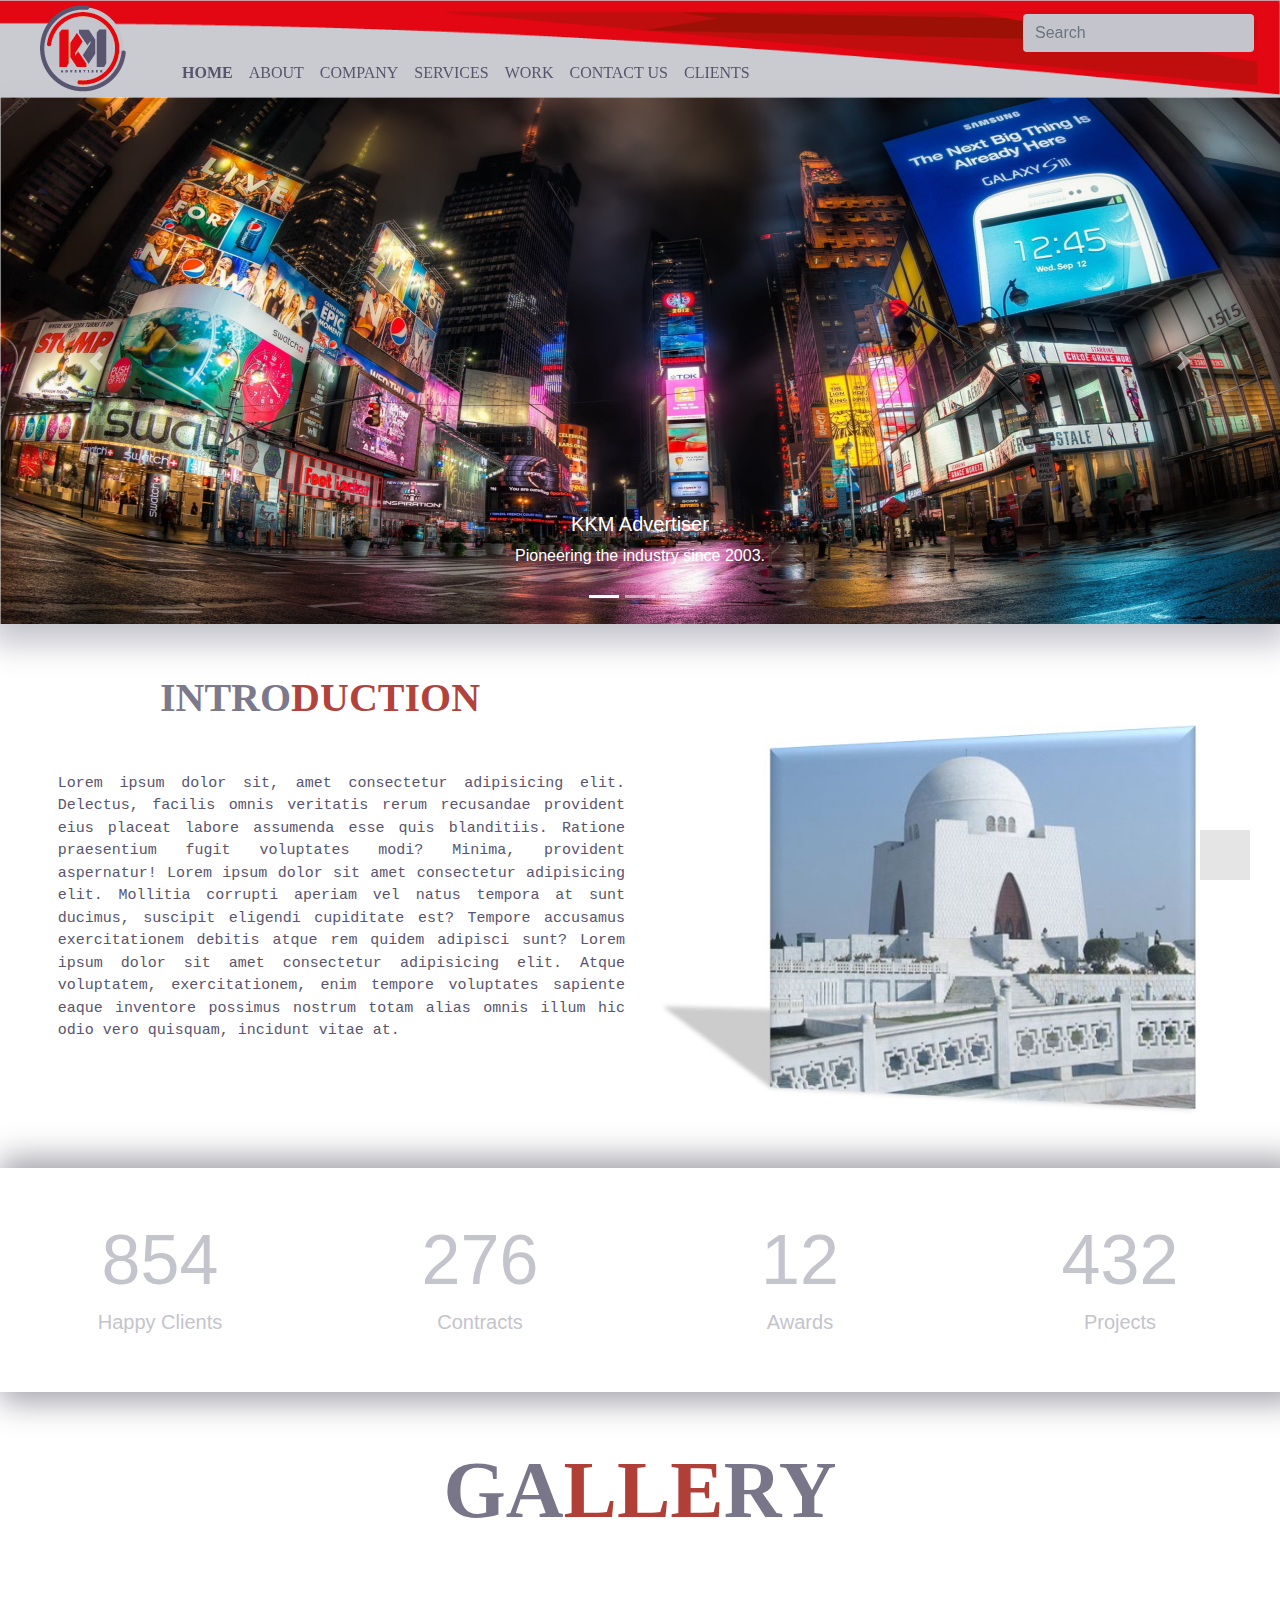
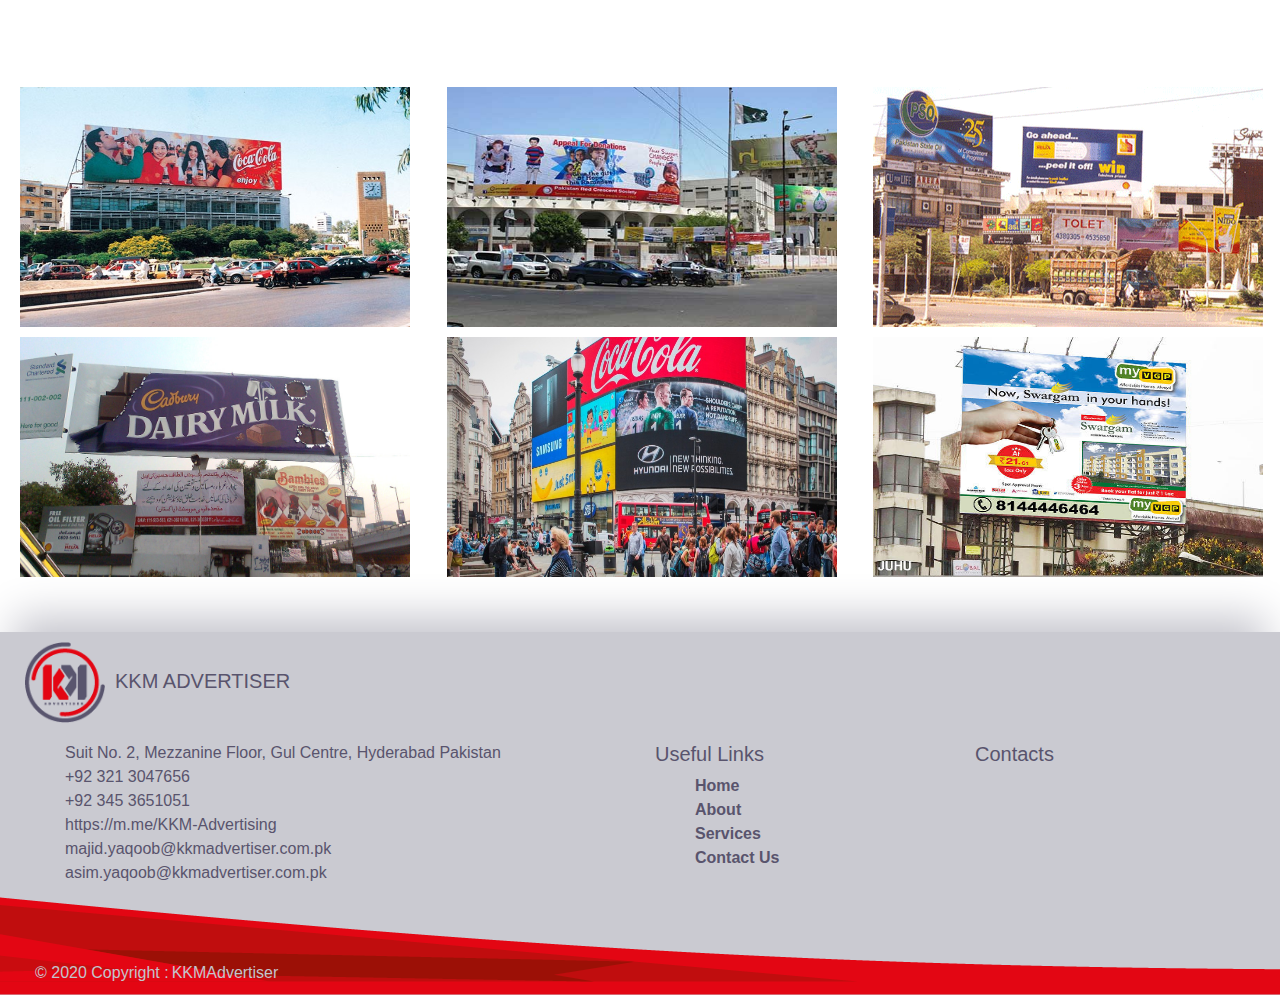
<file: index.html>
<!DOCTYPE html>
<html lang="en">

<head>

  <meta charset="UTF-8">
  <meta name="viewport" content="width=device-width, initial-scale=1.0">
  <meta http-equiv="X-UA-Compatible" content="ie=edge">
  <title>KKM Advertiser</title>
  <!-- CSS only -->
  <link rel="stylesheet" href="css/bootstrap.min.css">
  <link rel="stylesheet" href="css/style.css">

</head>

<body>

  <!--Navbar-->

  <nav class="navbar navbar-expand-lg sticky-top navbar-light bg-light">
    <a class="navbar-brand" href="#"><img src="imgs/MKMLogo.png" alt="KKMAdvertiser Logo"></a>
    <button class="navbar-toggler" type="button" data-toggle="collapse" data-target="#navbarSupportedContent"
      aria-controls="navbarSupportedContent" aria-expanded="false" aria-label="Toggle navigation">
      <span class="navbar-toggler-icon"></span>
    </button>

    <div class="collapse navbar-collapse" id="navbarSupportedContent">
      <ul class="navbar-nav mr-auto">
        <li class="nav-item active">
          <a class="nav-link" href="index.html">Home <span class="sr-only">(current)</span></a>
        </li>
        <li class="nav-item">
          <a class="nav-link" href="about.html">About</a>
        </li>
        <li class="nav-item dropdown">
          <a class="nav-link" href="#" id="navbarDropdown" role="button" data-toggle="dropdown" aria-haspopup="true"
            aria-expanded="false">
            Company <i class="fas fa-angle-down"></i>
          </a>
          <div class="dropdown-menu" aria-labelledby="navbarDropdown">
            <a class="dropdown-item" href="history.html">History</a>
            <a class="dropdown-item" href="process.html">Process</a>
            <a class="dropdown-item" href="location.html">Location</a>
            <a class="dropdown-item" href="team.html">Team</a>
            <a class="dropdown-item" href="career.html">Careers</a>
          </div>
        </li>
        <li class="nav-item">
          <a class="nav-link" href="services.html">Services</a>
        </li>
        <li class="nav-item">
          <a class="nav-link" href="work.html">Work</a>
        </li>
        <li class="nav-item">
          <a class="nav-link" href="contact.html">Contact Us</a>
        </li>
        <li class="nav-item">
          <a class="nav-link" href="client.html">Clients</a>
        </li>
      </ul>
      <form class="form-inline">
        <input class="form-control" type="search" placeholder="Search" aria-label="Search">
        <button class="btn" type="submit"><i class="fas fa-search"></i></button>
      </form>
    </div>
  </nav>

  <!--Slider-->

  <div id="carouselExampleCaptions" class="carousel slide" data-ride="carousel">
    <ol class="carousel-indicators">
      <li data-target="#carouselExampleCaptions" data-slide-to="0" class="active"></li>
      <li data-target="#carouselExampleCaptions" data-slide-to="1"></li>
      <li data-target="#carouselExampleCaptions" data-slide-to="2"></li>
    </ol>
    <div class="carousel-inner">
      <div class="carousel-item active">
        <img src="imgs/slide1.jpg" class="d-block w-100" alt="slide1.jpg">
        <div class="carousel-caption d-none d-md-block">
          <h5>KKM Advertiser</h5>
          <p>Pioneering the industry since 2003.</p>
        </div>
      </div>
      <div class="carousel-item">
        <img src="imgs/slide2.jpg" class="d-block w-100" alt="slide2.jpg">
        <div class="carousel-caption d-none d-md-block">
          <h5>Turn Key</h5>
          <p>Providing an end to end approach for Advertisement.</p>
        </div>
      </div>
      <div class="carousel-item">
        <img src="imgs/slide3.jpg" class="d-block w-100" alt="slide3.jpg">
        <div class="carousel-caption d-none d-md-block">
          <h5>Displays</h5>
          <p>Permanent and non permanent displays.</p>
        </div>
      </div>
    </div>
    <a class="carousel-control-prev" href="#carouselExampleCaptions" role="button" data-slide="prev">
      <span class="carousel-control-prev-icon" aria-hidden="true"></span>
      <span class="sr-only">Previous</span>
    </a>
    <a class="carousel-control-next" href="#carouselExampleCaptions" role="button" data-slide="next">
      <span class="carousel-control-next-icon" aria-hidden="true"></span>
      <span class="sr-only">Next</span>
    </a>
  </div>


  <!--Home Heading-->

  <div class="container-fluid heading">
    <div class="row">
      <div class="col-sm-12 col-md-6">
        <h1>
          INTRO<span>DUCTION</span>
        </h1>
        <p>
          Lorem ipsum dolor sit, amet consectetur adipisicing elit. Delectus, facilis omnis veritatis rerum recusandae
          provident eius placeat labore assumenda esse quis blanditiis. Ratione praesentium fugit voluptates modi?
          Minima, provident aspernatur! Lorem ipsum dolor sit amet consectetur adipisicing elit. Mollitia corrupti
          aperiam vel natus tempora at sunt ducimus, suscipit eligendi cupiditate est? Tempore accusamus exercitationem
          debitis atque rem quidem adipisci sunt? Lorem ipsum dolor sit amet consectetur adipisicing elit. Atque
          voluptatem, exercitationem, enim tempore voluptates sapiente eaque inventore possimus nostrum totam alias
          omnis illum hic odio vero quisquam, incidunt vitae at.
        </p>
      </div>
      <div class="col-sm-12 col-md-6">
        <img src="imgs/Mazar-e-Quaid.jpg" alt="Mazar-e-Quaid.jpg">
      </div>
    </div>
  </div>

  <!-- Magical Numbers -->

  <div class="container-fluid num-bar">
    <div class="row">
      <div class="col-sm-6 col-md-3">
        <h3>854</h3>
        <h5>Happy Clients</h5>
      </div>
      <div class="col-sm-6 col-md-3">
        <h3>276</h3>
        <h5>Contracts</h5>
      </div>
      <div class="col-sm-6 col-md-3">
        <h3>12</h3>
        <h5>Awards</h5>
      </div>
      <div class="col-sm-6 col-md-3">
        <h3>432</h3>
        <h5>Projects</h5>
      </div>
    </div>

  </div>

  <!-- Gallery -->

  <div class="container-fluid gallery">
    <div class="row heading">
      <div class="col-sm-12 col-md-12">
        <h1>
          GA<span>LLE</span>RY
        </h1>
      </div>
    </div>
    <div class="row images">
      <div class="col-sm-12 col-md-6 col-xl-4">
        <img src="imgs/gallery1.jpg" alt="gallery1.jpg">
      </div>
      <div class="col-sm-12 col-md-6 col-xl-4">
        <img src="imgs/gallery2.jpg" alt="gallery2.jpg">
      </div>
      <div class="col-sm-12 col-md-6 col-xl-4">
        <img src="imgs/gallery3.jpg" alt="gallery3.jpg">
      </div>
      <div class="col-sm-12 col-md-6 col-xl-4">
        <img src="imgs/gallery4.jpg" alt="gallery4.jpg">
      </div>
      <div class="col-sm-12 col-md-6 col-xl-4">
        <img src="imgs/gallery5.jpg" alt="gallery5.jpg">
      </div>
      <div class="col-sm-12 col-md-6 col-xl-4">
        <img src="imgs/gallery6.jpg" alt="gallery6.jpg">
      </div>
    </div>
  </div>

  <!--Footer-->

  <div class="footer">
    <div class="container-fluid">
      <div class="row">
        <div class="col-md-6 about">
          <h5 class="logo"><img src="imgs/MKMLogo1.png" alt="KKMAdvertiser Logo">KKM ADVERTISER</h5>
          <ul>
            <li><i class="fas fa-map-marker-alt text-danger"></i>Suit No. 2, Mezzanine Floor, Gul Centre, Hyderabad
              Pakistan</li>
            <li><i class="fas fa-phone-alt text-success"></i>+92 321 3047656</li>
            <li><i class="fas fa-phone-alt text-success"></i>+92 345 3651051</li>
            <li><i class="fab fa-facebook-messenger text-primary"></i>https://m.me/KKM-Advertising</li>
            <li><i class="far fa-envelope text-dark"></i>majid.yaqoob@kkmadvertiser.com.pk</li>
            <li><i class="far fa-envelope text-dark"></i>asim.yaqoob@kkmadvertiser.com.pk</li>
          </ul>
        </div>
        <div class="col-md-3 links">
          <h5>Useful Links</h5>
          <ul>
            <li>
              <a href="index.html">Home</a>
            </li>
            <li>
              <a href="about.html">About</a>
            </li>
            <li>
              <a href="services.html">Services</a>
            </li>
            <li>
              <a href="contact.html">Contact Us</a>
            </li>
          </ul>
        </div>
        <div class="col-md-3 contacts">
          <h5>Contacts</h5>
          <ul>
            <li>
              <a href="#!"><i class="fab fa-facebook-square text-info"></i></a>
            </li>
            <li>
              <a href="#!"><i class="fab fa-instagram text-warning"></i></a>
            </li>
            <li>
              <a href="#!"><i class="fab fa-twitter-square text-info"></i></a>
            </li>
            <li>
              <a href="#!"><i class="fab fa-whatsapp-square text-success"></i></a>
            </li>
            <li>
              <a href="#!"><i class="fab fa-youtube text-danger"></i></a>
            </li>
          </ul>
        </div>
      </div>
      <div class="row footer-copyright ">© 2020 Copyright :
        <a href="https://kkmadvertiser.com.pk/">KKMAdvertiser</a>
      </div>
    </div>
  </div>

  <!-- Scroll To Top -->

  <div class="scrolltop">
    <a class="scrollToTop " href="# "><i class="fa fa-angle-up"></i></a>

  </div>


  <!-- JS, Popper.js, and jQuery -->
  <script src="js/jquery-3.5.1.slim.min.js"></script>
  <script src="js/popper.min.js"></script>
  <script src="js/bootstrap.min.js"></script>
  <script src="js/fontawesome.js"></script>
</body>

</html>
</file>
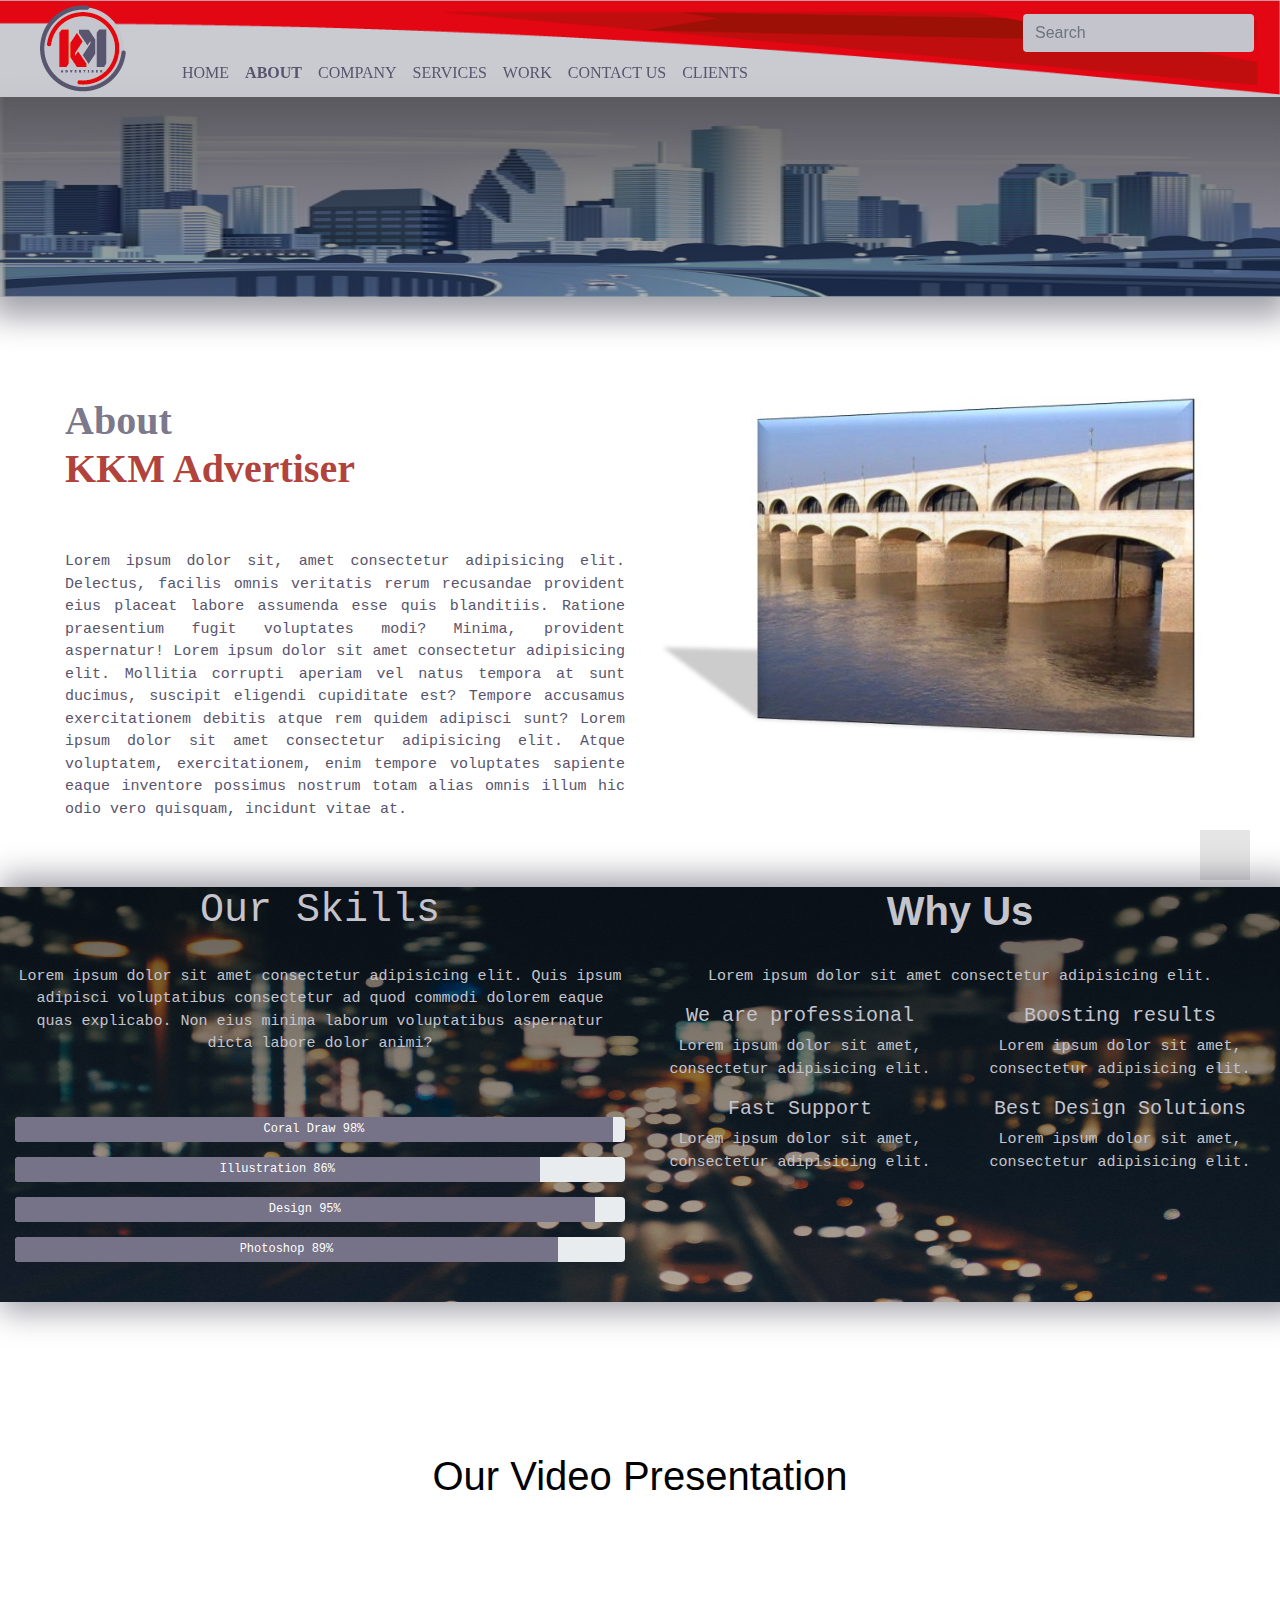
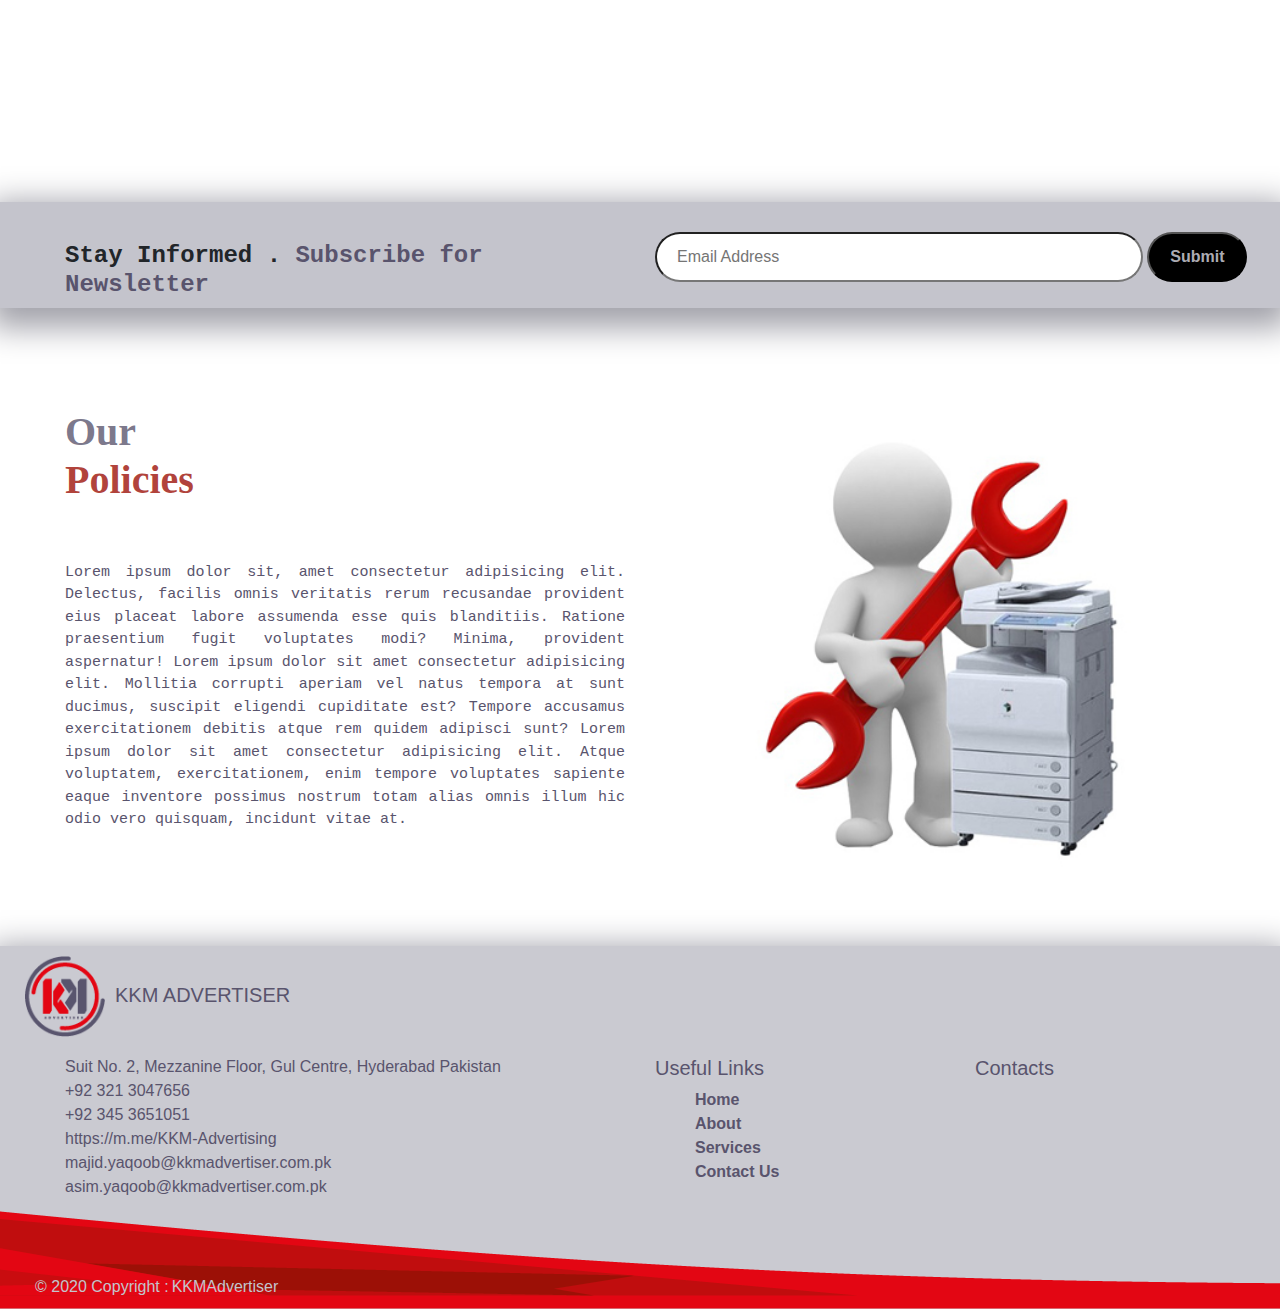
<file: about.html>
<!DOCTYPE html>
<html lang="en">

<head>

  <meta charset="UTF-8">
  <meta name="viewport" content="width=device-width, initial-scale=1.0">
  <meta http-equiv="X-UA-Compatible" content="ie=edge">
  <title>KKM Advertiser </title>
  <!-- CSS only -->
  <link rel="stylesheet" href="css/bootstrap.min.css">
  <link rel="stylesheet" href="css/about.css">

</head>

<body>

  <!--Navbar-->

  <nav class="navbar navbar-expand-lg sticky-top navbar-light bg-light">
    <a class="navbar-brand" href="#"><img src="imgs/MKMLogo.png" alt="KKMAdvertiser Logo"></a>
    <button class="navbar-toggler" type="button" data-toggle="collapse" data-target="#navbarSupportedContent"
      aria-controls="navbarSupportedContent" aria-expanded="false" aria-label="Toggle navigation">
      <span class="navbar-toggler-icon"></span>
    </button>

    <div class="collapse navbar-collapse" id="navbarSupportedContent">
      <ul class="navbar-nav mr-auto">
        <li class="nav-item">
          <a class="nav-link" href="index.html">Home <span class="sr-only">(current)</span></a>
        </li>
        <li class="nav-item active">
          <a class="nav-link" href="about.html">About</a>
        </li>
        <li class="nav-item dropdown">
          <a class="nav-link" href="#" id="navbarDropdown" role="button" data-toggle="dropdown" aria-haspopup="true"
            aria-expanded="false">
            Company <i class="fas fa-angle-down"></i>
          </a>
          <div class="dropdown-menu" aria-labelledby="navbarDropdown">
            <a class="dropdown-item" href="history.html">History</a>
            <a class="dropdown-item" href="process.html">Process</a>
            <a class="dropdown-item" href="location.html">Location</a>
            <a class="dropdown-item" href="team.html">Team</a>
            <a class="dropdown-item" href="career.html">Careers</a>
          </div>
        </li>
        <li class="nav-item">
          <a class="nav-link" href="services.html">Services</a>
        </li>
        <li class="nav-item">
          <a class="nav-link" href="work.html">Work</a>
        </li>
        <li class="nav-item">
          <a class="nav-link" href="contact.html">Contact Us</a>
        </li>
        <li class="nav-item">
          <a class="nav-link" href="client.html">Clients</a>
        </li>
      </ul>
      <form class="form-inline">
        <input class="form-control" type="search" placeholder="Search" aria-label="Search">
        <button class="btn" type="submit"><i class="fas fa-search"></i></button>
      </form>
    </div>
  </nav>

  <!--Background Image of About Section-->

  <div class="container-fluid back-image">
  </div>

  <!--About Heading-->

  <div class="container-fluid heading">
    <div class="row">
      <div class="col-sm-12 col-md-6">
        <h1>
          About <br><span>KKM Advertiser</span>
        </h1>
        <p>
          Lorem ipsum dolor sit, amet consectetur adipisicing elit. Delectus, facilis omnis veritatis rerum recusandae
          provident eius placeat labore assumenda esse quis blanditiis. Ratione praesentium fugit voluptates modi?
          Minima, provident aspernatur! Lorem ipsum dolor sit amet consectetur adipisicing elit. Mollitia corrupti
          aperiam vel natus tempora at sunt ducimus, suscipit eligendi cupiditate est? Tempore accusamus exercitationem
          debitis atque rem quidem adipisci sunt? Lorem ipsum dolor sit amet consectetur adipisicing elit. Atque
          voluptatem, exercitationem, enim tempore voluptates sapiente eaque inventore possimus nostrum totam alias
          omnis illum hic odio vero quisquam, incidunt vitae at.
        </p>
      </div>
      <div class="col-sm-12 col-md-6">
        <img src="imgs/rohri-barrage.jpg" alt="rohri-barrage.jpg">
      </div>
    </div>
  </div>

  <!--Skill Section-->

  <div class="container-fluid skills">
    <div class="row">
      <div class="col-sm-12 col-md-6">
        <h1>Our Skills</h1><br>
        <p>Lorem ipsum dolor sit amet consectetur adipisicing elit. Quis ipsum adipisci voluptatibus consectetur ad quod
          commodi dolorem eaque quas explicabo. Non eius minima laborum voluptatibus aspernatur dicta labore dolor
          animi?</p>
        <br><br>
        <div class="progress">
          <div class="progress-bar" role="progressbar" style="width: 98%" aria-valuenow="25" aria-valuemin="0"
            aria-valuemax="100">Coral Draw 98%</div>
        </div>
        <div class="progress">
          <div class="progress-bar" role="progressbar" style="width: 86%" aria-valuenow="50" aria-valuemin="0"
            aria-valuemax="100">Illustration 86%</div>
        </div>
        <div class="progress">
          <div class="progress-bar" role="progressbar" style="width: 95%" aria-valuenow="75" aria-valuemin="0"
            aria-valuemax="100">Design 95%</div>
        </div>
        <div class="progress">
          <div class="progress-bar" role="progressbar" style="width: 89%" aria-valuenow="100" aria-valuemin="0"
            aria-valuemax="100">Photoshop 89%</div>
        </div>
      </div>
      <div class="col-sm-12 col-md-6 why-us">
        <h1>Why Us</h1><br>
        <p>Lorem ipsum dolor sit amet consectetur adipisicing elit.</p>
        <div class="row">
          <div class="col-sm-12 col-md-6">
            <i class="fa fa-bullhorn"></i>
            <h5>We are professional</h5>
            <p>Lorem ipsum dolor sit amet, consectetur adipisicing elit.</p>
          </div>
          <div class="col-sm-12 col-md-6">
            <i class="fa fa-rocket"></i>
            <h5>Boosting results</h5>
            <p>Lorem ipsum dolor sit amet, consectetur adipisicing elit.</p>
          </div>
        </div>
        <div class="row">
          <div class="col-sm-12 col-md-6">
            <i class="fa fa-thumbs-up"></i>
            <h5>Fast Support</h5>
            <p>Lorem ipsum dolor sit amet, consectetur adipisicing elit.</p>
          </div>
          <div class="col-sm-12 col-md-6">
            <i class="fa fa-heart"></i>
            <h5>Best Design Solutions</h5>
            <p>Lorem ipsum dolor sit amet, consectetur adipisicing elit.</p>
          </div>
        </div>
      </div>
    </div>
  </div>

  <!-- Video Section -->
  <div class="container-fluid video-portfolio">
    <h1>Our Video Presentation</h1>
    <i class="far fa-play-circle"></i>
</div>

<!-- Subcription Information -->

<div class="container-fluid informed">
  <div class="row">
    <div class="col-sm-12 col-md-6">
      <h4>Stay Informed . <span>Subscribe for Newsletter</span></h4>
    </div>
    <div class="col-sm-12 col-md-6">
      <input class="rounded-pill" type="email" placeholder="Email Address" size="30">
      <button class="rounded-pill" type="submit">Submit</button>
    </div>
  </div>
</div>

<!-- Our Policies -->
<div class="container-fluid policies heading">
  <div class="row">
    <div class="col-sm-12 col-md-6">
      <h1>
        Our <br><span>Policies</span>
      </h1>
      <p>
        Lorem ipsum dolor sit, amet consectetur adipisicing elit. Delectus, facilis omnis veritatis rerum recusandae
        provident eius placeat labore assumenda esse quis blanditiis. Ratione praesentium fugit voluptates modi?
        Minima, provident aspernatur! Lorem ipsum dolor sit amet consectetur adipisicing elit. Mollitia corrupti
        aperiam vel natus tempora at sunt ducimus, suscipit eligendi cupiditate est? Tempore accusamus exercitationem
        debitis atque rem quidem adipisci sunt? Lorem ipsum dolor sit amet consectetur adipisicing elit. Atque
        voluptatem, exercitationem, enim tempore voluptates sapiente eaque inventore possimus nostrum totam alias
        omnis illum hic odio vero quisquam, incidunt vitae at.
      </p>
    </div>
    <div class="col-sm-12 col-md-6">
      <img src="imgs/policies.jpg" alt="policies.jpg">
    </div>
  </div>
</div>


  <!--Footer-->

  <div class="footer">
    <div class="container-fluid">
      <div class="row">
        <div class="col-md-6 about">
          <h5 class="logo"><img src="imgs/MKMLogo1.png" alt="KKMAdvertiser Logo">KKM ADVERTISER</h5>
          <ul>
            <li><i class="fas fa-map-marker-alt text-danger"></i>Suit No. 2, Mezzanine Floor, Gul Centre, Hyderabad
              Pakistan</li>
            <li><i class="fas fa-phone-alt text-success"></i>+92 321 3047656</li>
            <li><i class="fas fa-phone-alt text-success"></i>+92 345 3651051</li>
            <li><i class="fab fa-facebook-messenger text-primary"></i>https://m.me/KKM-Advertising</li>
            <li><i class="far fa-envelope text-dark"></i>majid.yaqoob@kkmadvertiser.com.pk</li>
            <li><i class="far fa-envelope text-dark"></i>asim.yaqoob@kkmadvertiser.com.pk</li>
          </ul>
        </div>
        <div class="col-md-3 links">
          <h5>Useful Links</h5>
          <ul>
            <li>
              <a href="index.html">Home</a>
            </li>
            <li>
              <a href="about.html">About</a>
            </li>
            <li>
              <a href="services.html">Services</a>
            </li>
            <li>
              <a href="contact.html">Contact Us</a>
            </li>
          </ul>
        </div>
        <div class="col-md-3 contacts">
          <h5>Contacts</h5>
          <ul>
            <li>
              <a href="#!"><i class="fab fa-facebook-square text-info"></i></a>
            </li>
            <li>
              <a href="#!"><i class="fab fa-instagram text-warning"></i></a>
            </li>
            <li>
              <a href="#!"><i class="fab fa-twitter-square text-info"></i></a>
            </li>
            <li>
              <a href="#!"><i class="fab fa-whatsapp-square text-success"></i></a>
            </li>
            <li>
              <a href="#!"><i class="fab fa-youtube text-danger"></i></a>
            </li>
          </ul>
        </div>
      </div>
      <div class="row footer-copyright ">© 2020 Copyright :
        <a href="https://kkmadvertiser.com.pk/">KKMAdvertiser</a>
      </div>
    </div>
  </div>

<!-- Scroll To Top -->

<div class="scrolltop">
  <a class="scrollToTop " href="# "><i class="fa fa-angle-up"></i></a>

</div>


  <!-- JS, Popper.js, and jQuery -->
  <script src="js/jquery-3.5.1.slim.min.js"></script>
  <script src="js/popper.min.js"></script>
  <script src="js/bootstrap.min.js"></script>
  <script src="js/fontawesome.js"></script>
</body>

</html>
</file>
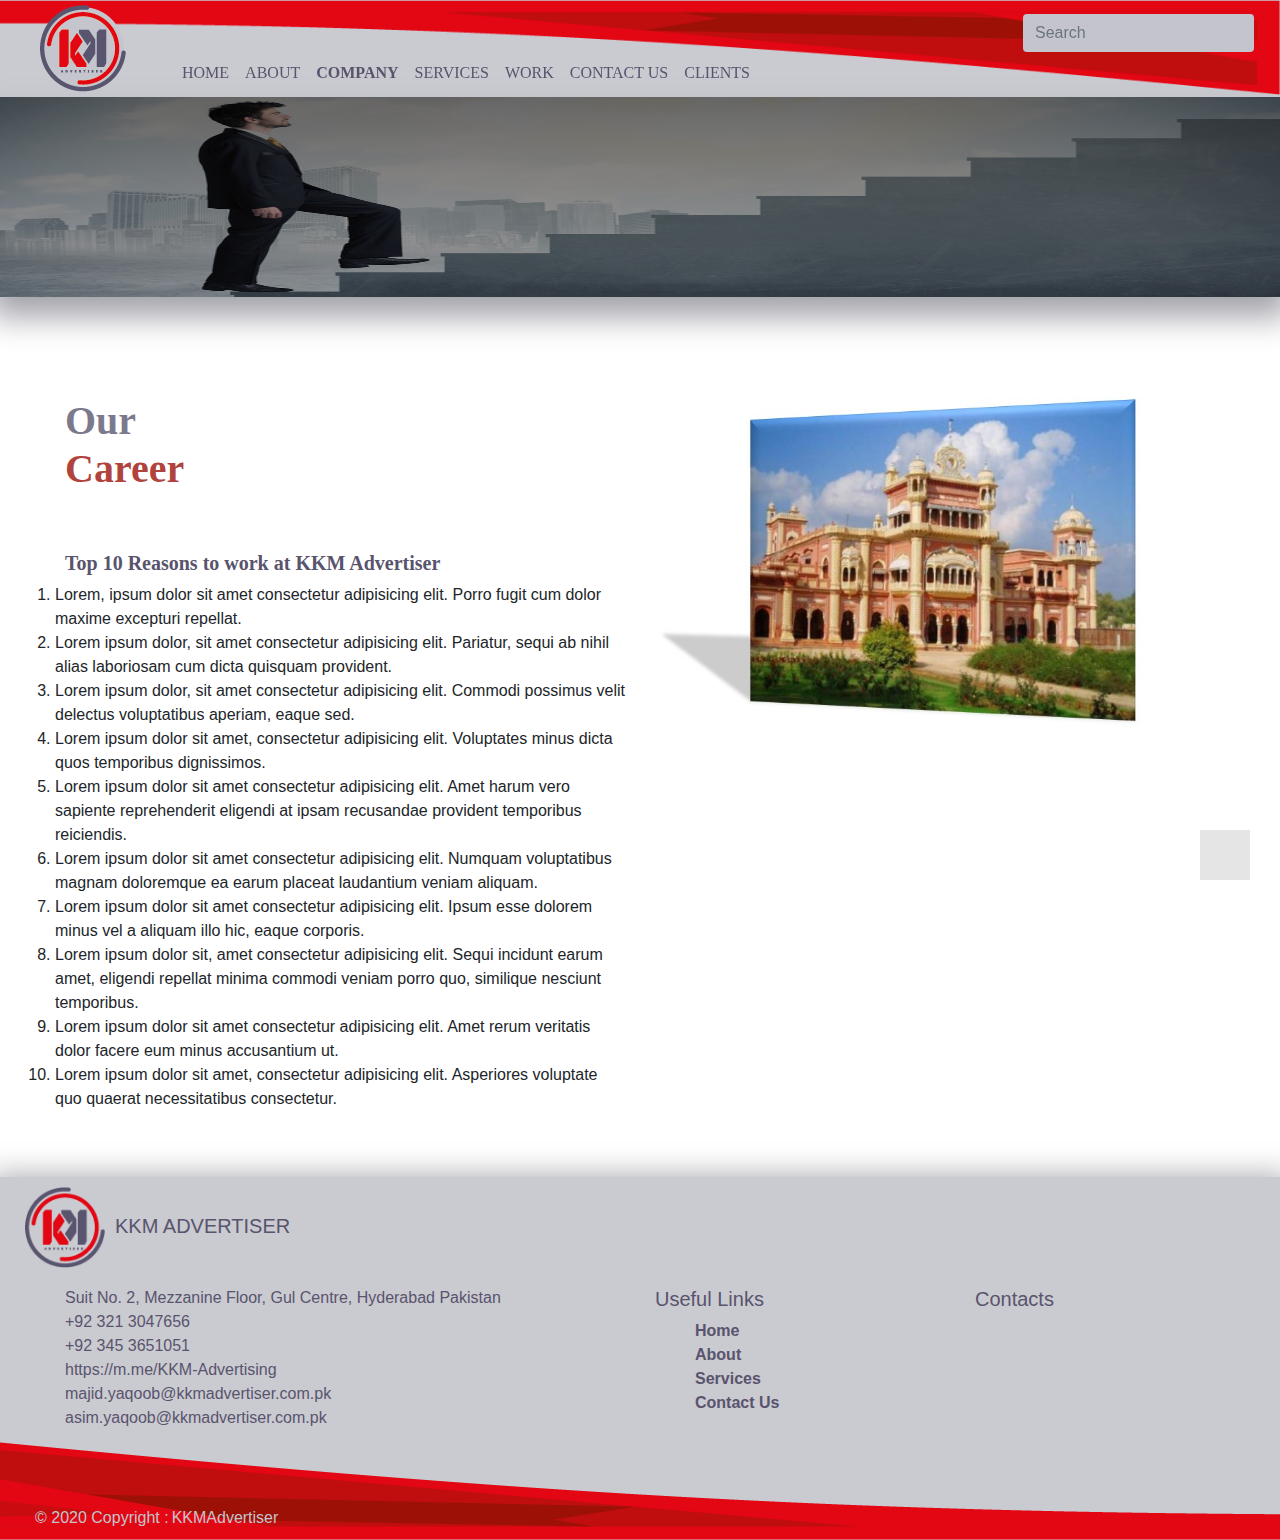
<file: career.html>
<!DOCTYPE html>
<html lang="en">

<head>

  <meta charset="UTF-8">
  <meta name="viewport" content="width=device-width, initial-scale=1.0">
  <meta http-equiv="X-UA-Compatible" content="ie=edge">
  <title>KKM Advertiser</title>
  <!-- CSS only -->
  <link rel="stylesheet" href="css/bootstrap.min.css">
  <link rel="stylesheet" href="css/career.css">

</head>

<body>

  <!--Navbar-->

  <nav class="navbar navbar-expand-lg sticky-top navbar-light bg-light">
    <a class="navbar-brand" href="#"><img src="imgs/MKMLogo.png" alt="KKMAdvertiser Logo"></a>
    <button class="navbar-toggler" type="button" data-toggle="collapse" data-target="#navbarSupportedContent"
      aria-controls="navbarSupportedContent" aria-expanded="false" aria-label="Toggle navigation">
      <span class="navbar-toggler-icon"></span>
    </button>

    <div class="collapse navbar-collapse" id="navbarSupportedContent">
      <ul class="navbar-nav mr-auto">
        <li class="nav-item">
          <a class="nav-link" href="index.html">Home <span class="sr-only">(current)</span></a>
        </li>
        <li class="nav-item">
          <a class="nav-link" href="about.html">About</a>
        </li>
        <li class="nav-item dropdown active">
          <a class="nav-link" href="#" id="navbarDropdown" role="button" data-toggle="dropdown" aria-haspopup="true"
            aria-expanded="false">
            Company <i class="fas fa-angle-down"></i>
          </a>
          <div class="dropdown-menu" aria-labelledby="navbarDropdown">
            <a class="dropdown-item" href="history.html">History</a>
            <a class="dropdown-item" href="process.html">Process</a>
            <a class="dropdown-item" href="location.html">Location</a>
            <a class="dropdown-item" href="team.html">Team</a>
            <a class="dropdown-item" href="career.html">Careers</a>
          </div>
        </li>
        <li class="nav-item">
          <a class="nav-link" href="services.html">Services</a>
        </li>
        <li class="nav-item">
          <a class="nav-link" href="work.html">Work</a>
        </li>
        <li class="nav-item">
          <a class="nav-link" href="contact.html">Contact Us</a>
        </li>
        <li class="nav-item">
          <a class="nav-link" href="client.html">Clients</a>
        </li>
      </ul>
      <form class="form-inline">
        <input class="form-control" type="search" placeholder="Search" aria-label="Search">
        <button class="btn" type="submit"><i class="fas fa-search"></i></button>
      </form>
    </div>
  </nav>

  <!--Background Image of Career Section-->

  <div class="container-fluid back-image">
  </div>

  <!--Career Heading-->

  <div class="container-fluid heading">
    <div class="row">
      <div class="col-sm-12 col-md-6">
        <h1>
          Our <br><span>Career</span>
        </h1>
        <h5>Top 10 Reasons to work at KKM Advertiser</h5>
        <ol>
          <li>Lorem, ipsum dolor sit amet consectetur adipisicing elit. Porro fugit cum dolor maxime excepturi repellat.
          </li>
          <li>Lorem ipsum dolor, sit amet consectetur adipisicing elit. Pariatur, sequi ab nihil alias laboriosam cum
            dicta quisquam provident.</li>
          <li>Lorem ipsum dolor, sit amet consectetur adipisicing elit. Commodi possimus velit delectus voluptatibus
            aperiam, eaque sed.</li>
          <li>Lorem ipsum dolor sit amet, consectetur adipisicing elit. Voluptates minus dicta quos temporibus
            dignissimos.</li>
          <li>Lorem ipsum dolor sit amet consectetur adipisicing elit. Amet harum vero sapiente reprehenderit eligendi
            at
            ipsam recusandae provident temporibus reiciendis.</li>
          <li>Lorem ipsum dolor sit amet consectetur adipisicing elit. Numquam voluptatibus magnam doloremque ea earum
            placeat laudantium veniam aliquam.</li>
          <li>Lorem ipsum dolor sit amet consectetur adipisicing elit. Ipsum esse dolorem minus vel a aliquam illo hic,
            eaque corporis.</li>
          <li>Lorem ipsum dolor sit, amet consectetur adipisicing elit. Sequi incidunt earum amet, eligendi repellat
            minima commodi veniam porro quo, similique nesciunt temporibus.</li>
          <li>Lorem ipsum dolor sit amet consectetur adipisicing elit. Amet rerum veritatis dolor facere eum minus
            accusantium ut.</li>
          <li>
            Lorem ipsum dolor sit amet, consectetur adipisicing elit. Asperiores voluptate quo quaerat necessitatibus
            consectetur.
          </li>
        </ol>
      </div>
      <div class="col-sm-12 col-md-6">
        <img src="imgs/faiz-mehal.jpg" alt="faiz-mehal.jpg">
      </div>
    </div>
  </div>

  <!--Footer-->

  <div class="footer">
    <div class="container-fluid">
      <div class="row">
        <div class="col-md-6 about">
          <h5 class="logo"><img src="imgs/MKMLogo1.png" alt="KKMAdvertiser Logo">KKM ADVERTISER</h5>
          <ul>
            <li><i class="fas fa-map-marker-alt text-danger"></i>Suit No. 2, Mezzanine Floor, Gul Centre, Hyderabad
              Pakistan</li>
            <li><i class="fas fa-phone-alt text-success"></i>+92 321 3047656</li>
            <li><i class="fas fa-phone-alt text-success"></i>+92 345 3651051</li>
            <li><i class="fab fa-facebook-messenger text-primary"></i>https://m.me/KKM-Advertising</li>
            <li><i class="far fa-envelope text-dark"></i>majid.yaqoob@kkmadvertiser.com.pk</li>
            <li><i class="far fa-envelope text-dark"></i>asim.yaqoob@kkmadvertiser.com.pk</li>
          </ul>
        </div>
        <div class="col-md-3 links">
          <h5>Useful Links</h5>
          <ul>
            <li>
              <a href="index.html">Home</a>
            </li>
            <li>
              <a href="about.html">About</a>
            </li>
            <li>
              <a href="services.html">Services</a>
            </li>
            <li>
              <a href="contact.html">Contact Us</a>
            </li>
          </ul>
        </div>
        <div class="col-md-3 contacts">
          <h5>Contacts</h5>
          <ul>
            <li>
              <a href="#!"><i class="fab fa-facebook-square text-info"></i></a>
            </li>
            <li>
              <a href="#!"><i class="fab fa-instagram text-warning"></i></a>
            </li>
            <li>
              <a href="#!"><i class="fab fa-twitter-square text-info"></i></a>
            </li>
            <li>
              <a href="#!"><i class="fab fa-whatsapp-square text-success"></i></a>
            </li>
            <li>
              <a href="#!"><i class="fab fa-youtube text-danger"></i></a>
            </li>
          </ul>
        </div>
      </div>
      <div class="row footer-copyright ">© 2020 Copyright :
        <a href="https://kkmadvertiser.com.pk/">KKMAdvertiser</a>
      </div>
    </div>
  </div>

  <!-- Scroll To Top -->

  <div class="scrolltop">
    <a class="scrollToTop " href="# "><i class="fa fa-angle-up"></i></a>

  </div>

  <!-- JS, Popper.js, and jQuery -->
  <script src="js/jquery-3.5.1.slim.min.js"></script>
  <script src="js/popper.min.js"></script>
  <script src="js/bootstrap.min.js"></script>
  <script src="js/fontawesome.js"></script>
</body>

</html>
</file>
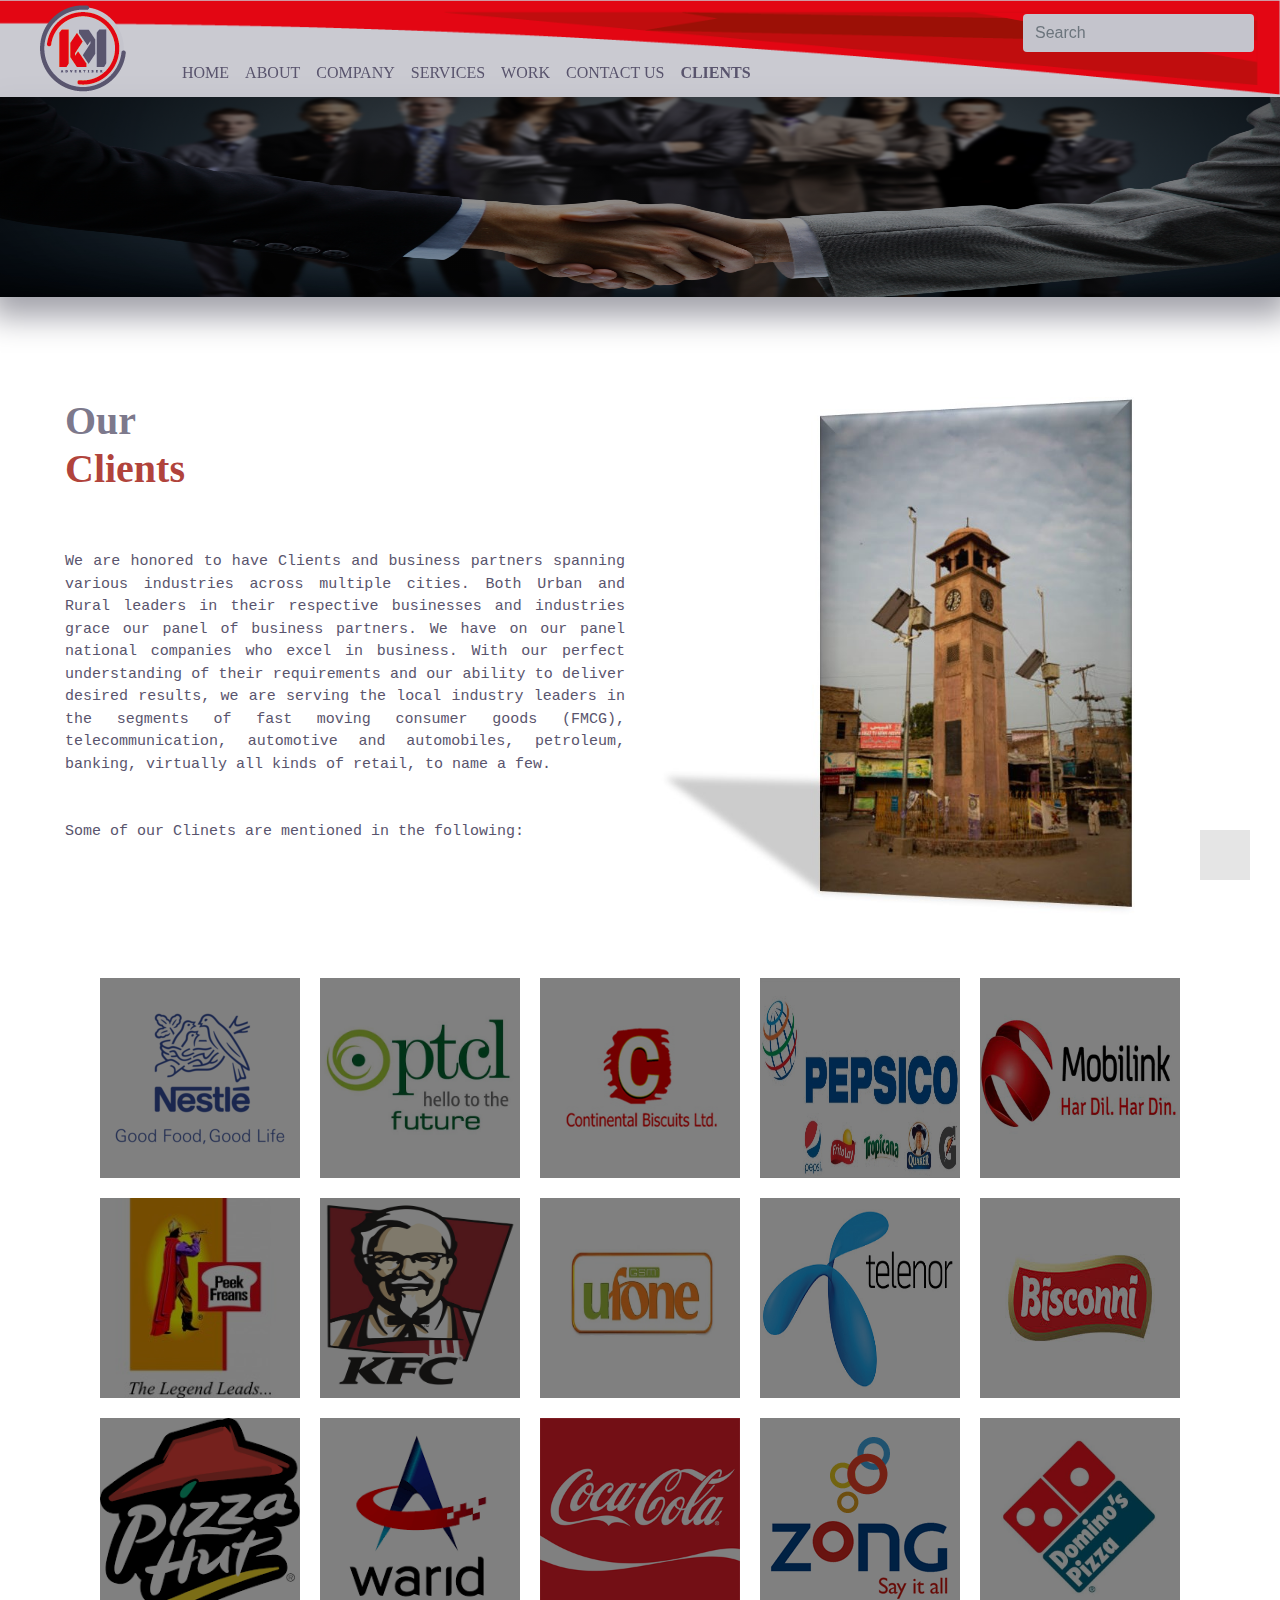
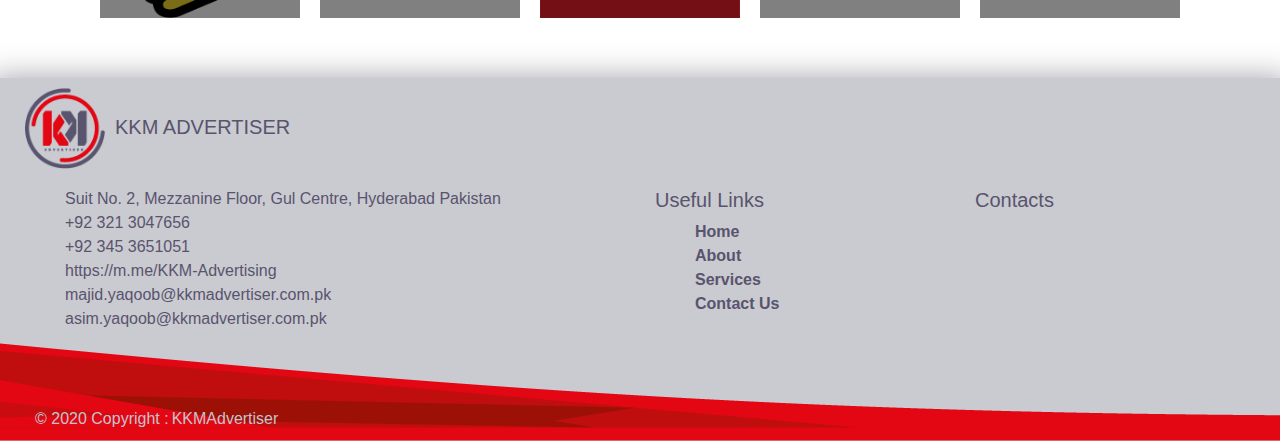
<file: client.html>
<!DOCTYPE html>
<html lang="en">

<head>

  <meta charset="UTF-8">
  <meta name="viewport" content="width=device-width, initial-scale=1.0">
  <meta http-equiv="X-UA-Compatible" content="ie=edge">
  <title>KKM Advertiser</title>
  <!-- CSS only -->
  <link rel="stylesheet" href="css/bootstrap.min.css">
  <link rel="stylesheet" href="css/client.css">

</head>

<body>

  <!--Navbar-->

  <nav class="navbar navbar-expand-lg sticky-top navbar-light bg-light">
    <a class="navbar-brand" href="#"><img src="imgs/MKMLogo.png" alt="KKMAdvertiser Logo"></a>
    <button class="navbar-toggler" type="button" data-toggle="collapse" data-target="#navbarSupportedContent"
      aria-controls="navbarSupportedContent" aria-expanded="false" aria-label="Toggle navigation">
      <span class="navbar-toggler-icon"></span>
    </button>

    <div class="collapse navbar-collapse" id="navbarSupportedContent">
      <ul class="navbar-nav mr-auto">
        <li class="nav-item">
          <a class="nav-link" href="index.html">Home <span class="sr-only">(current)</span></a>
        </li>
        <li class="nav-item">
          <a class="nav-link" href="about.html">About</a>
        </li>
        <li class="nav-item dropdown">
          <a class="nav-link" href="#" id="navbarDropdown" role="button" data-toggle="dropdown" aria-haspopup="true"
            aria-expanded="false">
            Company <i class="fas fa-angle-down"></i>
          </a>
          <div class="dropdown-menu" aria-labelledby="navbarDropdown">
            <a class="dropdown-item" href="history.html">History</a>
            <a class="dropdown-item" href="process.html">Process</a>
            <a class="dropdown-item" href="location.html">Location</a>
            <a class="dropdown-item" href="team.html">Team</a>
            <a class="dropdown-item" href="career.html">Careers</a>
          </div>
        </li>
        <li class="nav-item">
          <a class="nav-link" href="services.html">Services</a>
        </li>
        <li class="nav-item">
          <a class="nav-link" href="work.html">Work</a>
        </li>
        <li class="nav-item">
          <a class="nav-link" href="contact.html">Contact Us</a>
        </li>
        <li class="nav-item active">
          <a class="nav-link" href="client.html">Clients</a>
        </li>
      </ul>
      <form class="form-inline">
        <input class="form-control" type="search" placeholder="Search" aria-label="Search">
        <button class="btn" type="submit"><i class="fas fa-search"></i></button>
      </form>
    </div>
  </nav>


  <!--Background Image of Clients Section-->

  <div class="container-fluid back-image">

  </div>

  <!--Clinets Heading-->

  <div class="container-fluid heading">
    <div class="row">
      <div class="col-sm-12 col-md-6">
        <h1>
          Our <br><span>Clients</span>
        </h1>
        <p>
          We are honored to have Clients and business partners spanning various industries across multiple cities. Both
          Urban and Rural leaders in their respective businesses and industries grace our panel of business partners.
          We have on our panel national companies who excel in business. With our perfect
          understanding of their requirements and our ability to deliver desired results, we are serving the local
          industry leaders in the segments of fast moving consumer goods (FMCG), telecommunication, automotive
          and automobiles, petroleum, banking, virtually all kinds of retail, to name a few.
          <br><br><br>
          Some of our Clinets are mentioned in the following:
        </p>
      </div>
      <div class="col-sm-12 col-md-6">
        <img src="imgs/clock-tower.jpg" alt="clock-tower.jpg">
      </div>
    </div>
  </div>

  <!--Clients Images and Details-->

  <div class="container-fluid clients">
    <div class="row d-flex align-items-center justify-content-center">
        <img src="imgs/client1.jpg" alt="client1.jpg">
        <img src="imgs/client2.jpg" alt="client2.jpg">
        <img src="imgs/client3.jpg" alt="client3.jpg">
        <img src="imgs/client4.jpg" alt="client4.jpg">
        <img src="imgs/client5.jpg" alt="client5.jpg">
        <img src="imgs/client6.jpg" alt="client6.jpg">
        <img src="imgs/client7.jpg" alt="client7.jpg">
        <img src="imgs/client8.jpg" alt="client8.jpg">
        <img src="imgs/client9.jpg" alt="client9.jpg">
        <img src="imgs/client10.jpg" alt="client10.jpg">
        <img src="imgs/client11.jpg" alt="client11.jpg">
        <img src="imgs/client12.jpg" alt="client12.jpg">
        <img src="imgs/client13.jpg" alt="client13.jpg">
        <img src="imgs/client14.jpg" alt="client14.jpg">
        <img src="imgs/client15.jpg" alt="client15.jpg">
      </div>
    </div>
  </div>

  <!--Footer-->

  <div class="footer">
    <div class="container-fluid">
      <div class="row">
        <div class="col-md-6 about">
          <h5 class="logo"><img src="imgs/MKMLogo1.png" alt="KKMAdvertiser Logo">KKM ADVERTISER</h5>
          <ul>
            <li><i class="fas fa-map-marker-alt text-danger"></i>Suit No. 2, Mezzanine Floor, Gul Centre, Hyderabad
              Pakistan</li>
            <li><i class="fas fa-phone-alt text-success"></i>+92 321 3047656</li>
            <li><i class="fas fa-phone-alt text-success"></i>+92 345 3651051</li>
            <li><i class="fab fa-facebook-messenger text-primary"></i>https://m.me/KKM-Advertising</li>
            <li><i class="far fa-envelope text-dark"></i>majid.yaqoob@kkmadvertiser.com.pk</li>
            <li><i class="far fa-envelope text-dark"></i>asim.yaqoob@kkmadvertiser.com.pk</li>
          </ul>
        </div>
        <div class="col-md-3 links">
          <h5>Useful Links</h5>
          <ul>
            <li>
              <a href="index.html">Home</a>
            </li>
            <li>
              <a href="about.html">About</a>
            </li>
            <li>
              <a href="services.html">Services</a>
            </li>
            <li>
              <a href="contact.html">Contact Us</a>
            </li>
          </ul>
        </div>
        <div class="col-md-3 contacts">
          <h5>Contacts</h5>
          <ul>
            <li>
              <a href="#!"><i class="fab fa-facebook-square text-info"></i></a>
            </li>
            <li>
              <a href="#!"><i class="fab fa-instagram text-warning"></i></a>
            </li>
            <li>
              <a href="#!"><i class="fab fa-twitter-square text-info"></i></a>
            </li>
            <li>
              <a href="#!"><i class="fab fa-whatsapp-square text-success"></i></a>
            </li>
            <li>
              <a href="#!"><i class="fab fa-youtube text-danger"></i></a>
            </li>
          </ul>
        </div>
      </div>
      <div class="row footer-copyright ">© 2020 Copyright :
        <a href="https://kkmadvertiser.com.pk/">KKMAdvertiser</a>
      </div>
    </div>
  </div>

<!-- Scroll To Top -->

<div class="scrolltop">
  <a class="scrollToTop " href="# "><i class="fa fa-angle-up"></i></a>

</div>

  <!-- JS, Popper.js, and jQuery -->
  <script src="js/jquery-3.5.1.slim.min.js"></script>
  <script src="js/popper.min.js"></script>
  <script src="js/bootstrap.min.js"></script>
  <script src="js/fontawesome.js"></script>
</body>

</html>
</file>
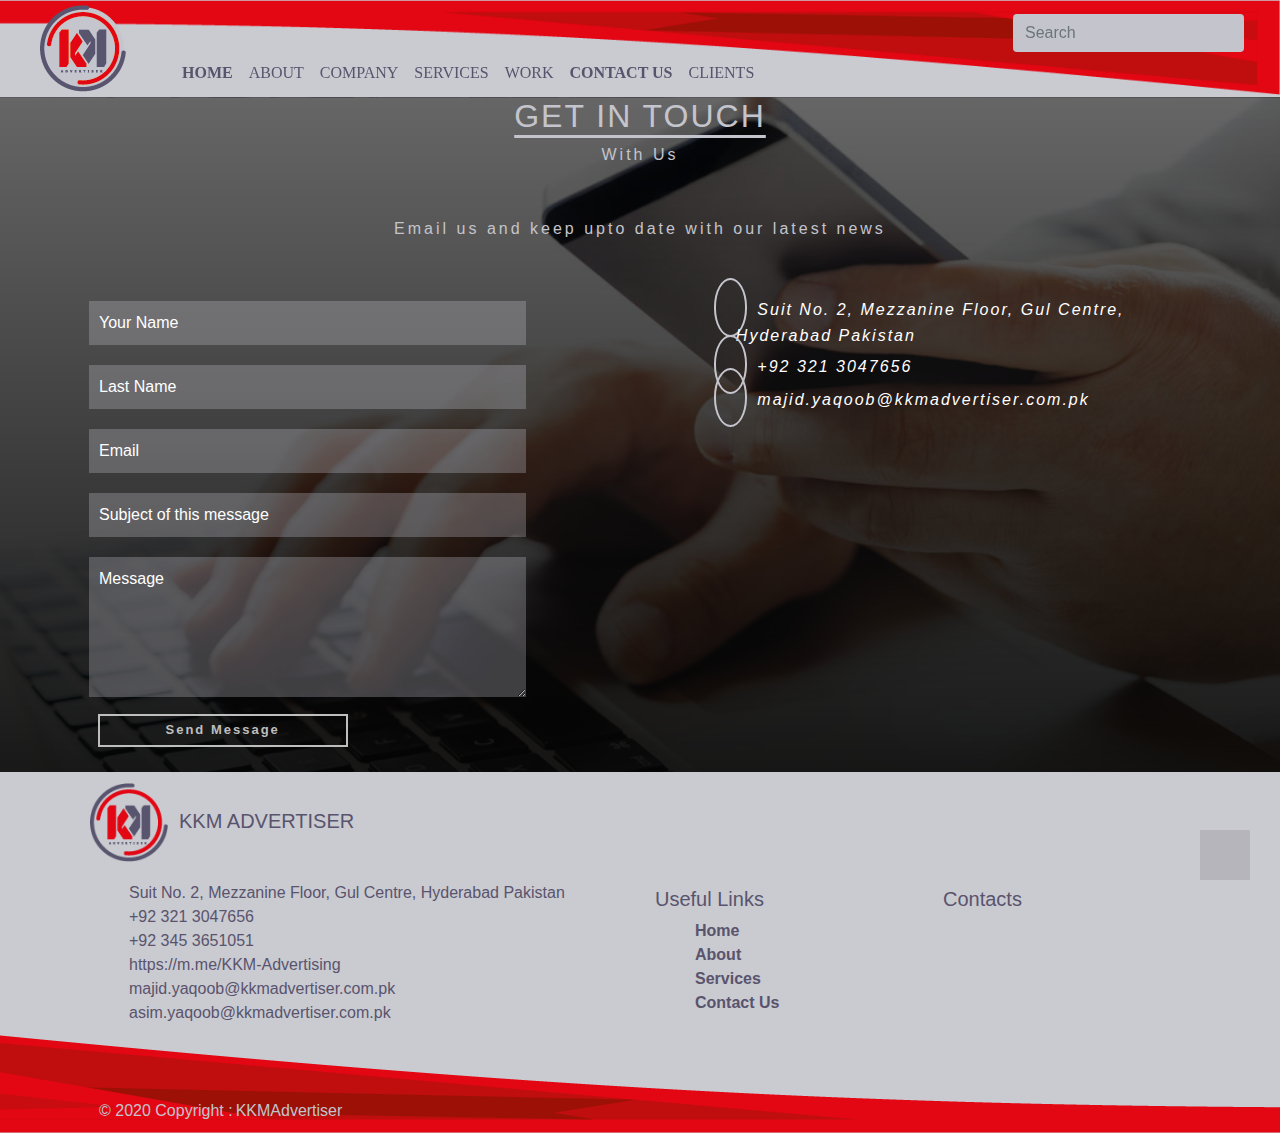
<file: contact.html>
<!DOCTYPE html>
<html lang="en">

<head>

  <meta charset="UTF-8">
  <meta name="viewport" content="width=device-width, initial-scale=1.0">
  <meta http-equiv="X-UA-Compatible" content="ie=edge">
  <title>KKM Advertiser</title>
  <!-- CSS only -->
  <link rel="stylesheet" href="css/bootstrap.min.css">
  <link rel="stylesheet" href="css/contact.css">

</head>

<body>

  <!--Navbar-->

  <nav class="navbar navbar-expand-lg sticky-top navbar-light bg-light">
    <a class="navbar-brand" href="#"><img src="imgs/MKMLogo.png" alt="KKMAdvertiser Logo"></a>
    <button class="navbar-toggler" type="button" data-toggle="collapse" data-target="#navbarSupportedContent"
      aria-controls="navbarSupportedContent" aria-expanded="false" aria-label="Toggle navigation">
      <span class="navbar-toggler-icon"></span>
    </button>

    <div class="collapse navbar-collapse" id="navbarSupportedContent">
      <ul class="navbar-nav mr-auto">
        <li class="nav-item active">
          <a class="nav-link" href="index.html">Home <span class="sr-only">(current)</span></a>
        </li>
        <li class="nav-item">
          <a class="nav-link" href="about.html">About</a>
        </li>
        <li class="nav-item dropdown">
          <a class="nav-link" href="#" id="navbarDropdown" role="button" data-toggle="dropdown" aria-haspopup="true"
            aria-expanded="false">
            Company <i class="fas fa-angle-down"></i>
          </a>
          <div class="dropdown-menu" aria-labelledby="navbarDropdown">
            <a class="dropdown-item" href="history.html">History</a>
            <a class="dropdown-item" href="process.html">Process</a>
            <a class="dropdown-item" href="location.html">Location</a>
            <a class="dropdown-item" href="team.html">Team</a>
            <a class="dropdown-item" href="career.html">Careers</a>
          </div>
        </li>
        <li class="nav-item">
          <a class="nav-link" href="services.html">Services</a>
        </li>
        <li class="nav-item">
          <a class="nav-link" href="work.html">Work</a>
        </li>
        <li class="nav-item active">
          <a class="nav-link" href="contact.html">Contact Us</a>
        </li>
        <li class="nav-item">
          <a class="nav-link" href="client.html">Clients</a>
        </li>
      </ul>
      <form class="form-inline">
        <input class="form-control" type="search" placeholder="Search" aria-label="Search">
        <button class="btn" type="submit"><i class="fas fa-search"></i></button>
      </form>
    </div>
  </nav>


  <!-- contact section -->
  <section id="contact-section">
    <div class="container-fluid">
      <h2>GET IN TOUCH</h2>
      <p>With Us</p>
      <p>Email us and keep upto date with our latest news</p>
      <div class="contact-form">
        <div>
          <form>
            <input type="text" placeholder="Your Name" required>
            <input type="text" placeholder="Last Name"><br>
            <input type="Email" placeholder="Email" required><br>
            <input type="text" placeholder="Subject of this message"><br>
            <textarea name="message" placeholder="Message" rows="5" required></textarea><br>
            <button class="submit">Send Message</button>
          </form>
        </div>
        <div>
          <i class="fa fa-map-marker"></i><span class="form-info">Suit No. 2, Mezzanine Floor, Gul Centre,<br>&nbsp;&nbsp;&nbsp;&nbsp; Hyderabad
            Pakistan</span><br>
          <i class="fa fa-phone"> </i><span class="form-info"> +92 321 3047656</span><br>
          <i class="fa fa-envelope"></i><span class="form-info">majid.yaqoob@kkmadvertiser.com.pk</span>
        </div>
      </div>
    </div>
  </section>

  <!--Footer-->

  <div class="footer">
    <div class="container-fluid">
      <div class="row">
        <div class="col-md-6 about">
          <h5 class="logo"><img src="imgs/MKMLogo1.png" alt="KKMAdvertiser Logo">KKM ADVERTISER</h5>
          <ul>
            <li><i class="fas fa-map-marker-alt text-danger"></i>Suit No. 2, Mezzanine Floor, Gul Centre, Hyderabad
              Pakistan</li>
            <li><i class="fas fa-phone-alt text-success"></i>+92 321 3047656</li>
            <li><i class="fas fa-phone-alt text-success"></i>+92 345 3651051</li>
            <li><i class="fab fa-facebook-messenger text-primary"></i>https://m.me/KKM-Advertising</li>
            <li><i class="far fa-envelope text-dark"></i>majid.yaqoob@kkmadvertiser.com.pk</li>
            <li><i class="far fa-envelope text-dark"></i>asim.yaqoob@kkmadvertiser.com.pk</li>
          </ul>
        </div>
        <div class="col-md-3 links">
          <h5>Useful Links</h5>
          <ul>
            <li>
              <a href="index.html">Home</a>
            </li>
            <li>
              <a href="about.html">About</a>
            </li>
            <li>
              <a href="services.html">Services</a>
            </li>
            <li>
              <a href="contact.html">Contact Us</a>
            </li>
          </ul>
        </div>
        <div class="col-md-3 contacts">
          <h5>Contacts</h5>
          <ul>
            <li>
              <a href="#!"><i class="fab fa-facebook-square text-info"></i></a>
            </li>
            <li>
              <a href="#!"><i class="fab fa-instagram text-warning"></i></a>
            </li>
            <li>
              <a href="#!"><i class="fab fa-twitter-square text-info"></i></a>
            </li>
            <li>
              <a href="#!"><i class="fab fa-whatsapp-square text-success"></i></a>
            </li>
            <li>
              <a href="#!"><i class="fab fa-youtube text-danger"></i></a>
            </li>
          </ul>
        </div>
      </div>
      <div class="row footer-copyright ">© 2020 Copyright :
        <a href="https://kkmadvertiser.com.pk/">KKMAdvertiser</a>
      </div>
    </div>
  </div>


  <!-- Scroll To Top -->

  <div class="scrolltop">
    <a class="scrollToTop " href="# "><i class="fa fa-angle-up"></i></a>

</div>


  <!-- JS, Popper.js, and jQuery -->
  <script src="js/jquery-3.5.1.slim.min.js"></script>
  <script src="js/popper.min.js"></script>
  <script src="js/bootstrap.min.js"></script>
  <script src="js/fontawesome.js"></script>
</body>

</html>
</file>
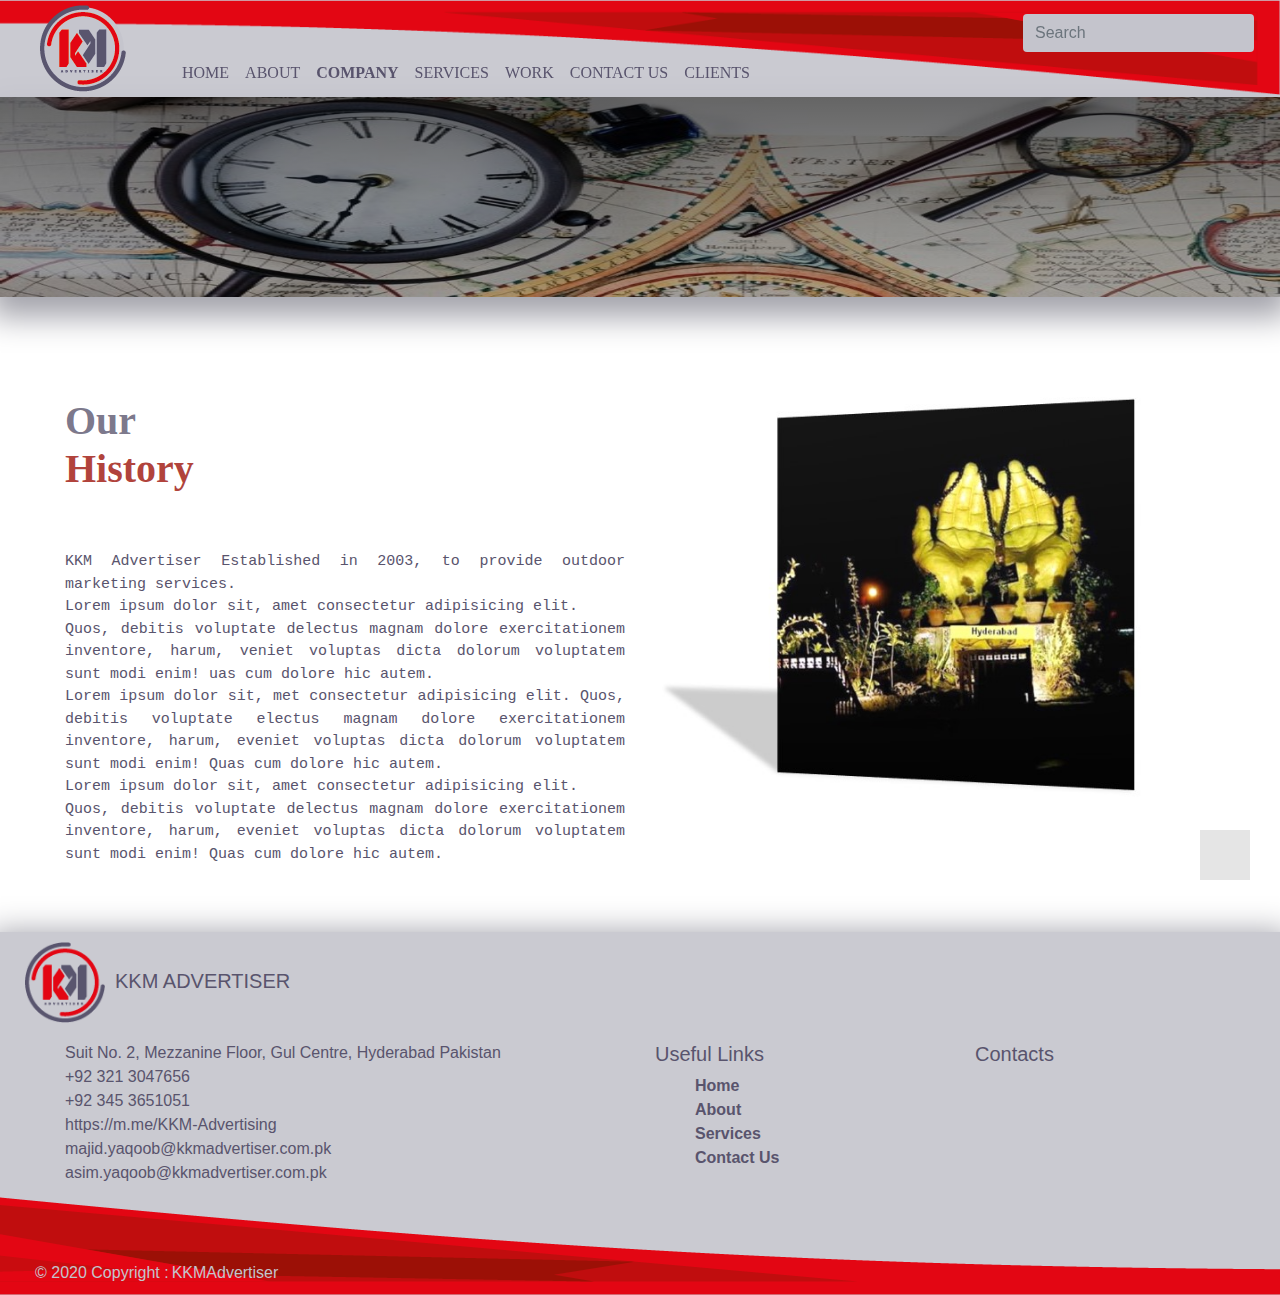
<file: history.html>
<!DOCTYPE html>
<html lang="en">

<head>

  <meta charset="UTF-8">
  <meta name="viewport" content="width=device-width, initial-scale=1.0">
  <meta http-equiv="X-UA-Compatible" content="ie=edge">
  <title>KKM Advertiser</title>
  <!-- CSS only -->
  <link rel="stylesheet" href="css/bootstrap.min.css">
  <link rel="stylesheet" href="css/history.css">

</head>

<body>

  <!--Navbar-->

  <nav class="navbar navbar-expand-lg sticky-top navbar-light bg-light">
    <a class="navbar-brand" href="#"><img src="imgs/MKMLogo.png" alt="KKMAdvertiser Logo"></a>
    <button class="navbar-toggler" type="button" data-toggle="collapse" data-target="#navbarSupportedContent"
      aria-controls="navbarSupportedContent" aria-expanded="false" aria-label="Toggle navigation">
      <span class="navbar-toggler-icon"></span>
    </button>

    <div class="collapse navbar-collapse" id="navbarSupportedContent">
      <ul class="navbar-nav mr-auto">
        <li class="nav-item">
          <a class="nav-link" href="index.html">Home <span class="sr-only">(current)</span></a>
        </li>
        <li class="nav-item">
          <a class="nav-link" href="about.html">About</a>
        </li>
        <li class="nav-item dropdown active">
          <a class="nav-link" href="#" id="navbarDropdown" role="button" data-toggle="dropdown" aria-haspopup="true"
            aria-expanded="false">
            Company <i class="fas fa-angle-down"></i>
          </a>
          <div class="dropdown-menu" aria-labelledby="navbarDropdown">
            <a class="dropdown-item" href="history.html">History</a>
            <a class="dropdown-item" href="process.html">Process</a>
            <a class="dropdown-item" href="location.html">Location</a>
            <a class="dropdown-item" href="team.html">Team</a>
            <a class="dropdown-item" href="career.html">Careers</a>
          </div>
        </li>
        <li class="nav-item">
          <a class="nav-link" href="services.html">Services</a>
        </li>
        <li class="nav-item">
          <a class="nav-link" href="work.html">Work</a>
        </li>
        <li class="nav-item">
          <a class="nav-link" href="contact.html">Contact Us</a>
        </li>
        <li class="nav-item">
          <a class="nav-link" href="client.html">Clients</a>
        </li>
      </ul>
      <form class="form-inline">
        <input class="form-control" type="search" placeholder="Search" aria-label="Search">
        <button class="btn" type="submit"><i class="fas fa-search"></i></button>
      </form>
    </div>
  </nav>

  <!--Background Image of History Section-->

  <div class="container-fluid back-image">

  </div>

  <!--History Heading-->

  <div class="container-fluid heading">
    <div class="row">
      <div class="col-sm-12 col-md-6">
        <h1>
          Our <br><span>History</span>
        </h1>
        <p>
          KKM Advertiser Established in 2003, to
          provide outdoor marketing services. <br> Lorem ipsum dolor sit, 
          amet consectetur adipisicing elit.<br>  Quos, debitis  voluptate 
          delectus magnam dolore exercitationem inventore,  harum,
          veniet  voluptas dicta dolorum voluptatem  sunt modi enim! 
          uas cum dolore  hic autem.<br> Lorem ipsum dolor sit, 
          met consectetur adipisicing elit. Quos, debitis voluptate 
          electus magnam dolore exercitationem inventore, harum,
          eveniet  voluptas dicta dolorum voluptatem sunt  modi enim! 
          Quas cum dolore hic autem. <br> Lorem ipsum dolor sit, 
          amet consectetur adipisicing elit.<br> Quos, debitis voluptate 
          delectus magnam dolore exercitationem inventore, harum, 
          eveniet  voluptas dicta dolorum voluptatem sunt modi enim!   
          Quas cum dolore hic autem.
        </p>
      </div>
      <div class="col-sm-12 col-md-6">
        <img src="imgs/hyder-chowk.jpg" alt="hyder-chowk.jpg">
      </div>
    </div>
  </div>


  <!--Footer-->

  <div class="footer">
    <div class="container-fluid">
      <div class="row">
        <div class="col-md-6 about">
          <h5 class="logo"><img src="imgs/MKMLogo1.png" alt="KKMAdvertiser Logo">KKM ADVERTISER</h5>
          <ul>
            <li><i class="fas fa-map-marker-alt text-danger"></i>Suit No. 2, Mezzanine Floor, Gul Centre, Hyderabad
              Pakistan</li>
            <li><i class="fas fa-phone-alt text-success"></i>+92 321 3047656</li>
            <li><i class="fas fa-phone-alt text-success"></i>+92 345 3651051</li>
            <li><i class="fab fa-facebook-messenger text-primary"></i>https://m.me/KKM-Advertising</li>
            <li><i class="far fa-envelope text-dark"></i>majid.yaqoob@kkmadvertiser.com.pk</li>
            <li><i class="far fa-envelope text-dark"></i>asim.yaqoob@kkmadvertiser.com.pk</li>
          </ul>
        </div>
        <div class="col-md-3 links">
          <h5>Useful Links</h5>
          <ul>
            <li>
              <a href="index.html">Home</a>
            </li>
            <li>
              <a href="about.html">About</a>
            </li>
            <li>
              <a href="services.html">Services</a>
            </li>
            <li>
              <a href="contact.html">Contact Us</a>
            </li>
          </ul>
        </div>
        <div class="col-md-3 contacts">
          <h5>Contacts</h5>
          <ul>
            <li>
              <a href="#!"><i class="fab fa-facebook-square text-info"></i></a>
            </li>
            <li>
              <a href="#!"><i class="fab fa-instagram text-warning"></i></a>
            </li>
            <li>
              <a href="#!"><i class="fab fa-twitter-square text-info"></i></a>
            </li>
            <li>
              <a href="#!"><i class="fab fa-whatsapp-square text-success"></i></a>
            </li>
            <li>
              <a href="#!"><i class="fab fa-youtube text-danger"></i></a>
            </li>
          </ul>
        </div>
      </div>
      <div class="row footer-copyright ">© 2020 Copyright :
        <a href="https://kkmadvertiser.com.pk/">KKMAdvertiser</a>
      </div>
    </div>
  </div>

<!-- Scroll To Top -->

<div class="scrolltop">
  <a class="scrollToTop " href="# "><i class="fa fa-angle-up"></i></a>

</div>

  <!-- JS, Popper.js, and jQuery -->
  <script src="js/jquery-3.5.1.slim.min.js"></script>
  <script src="js/popper.min.js"></script>
  <script src="js/bootstrap.min.js"></script>
  <script src="js/fontawesome.js"></script>
</body>

</html>
</file>
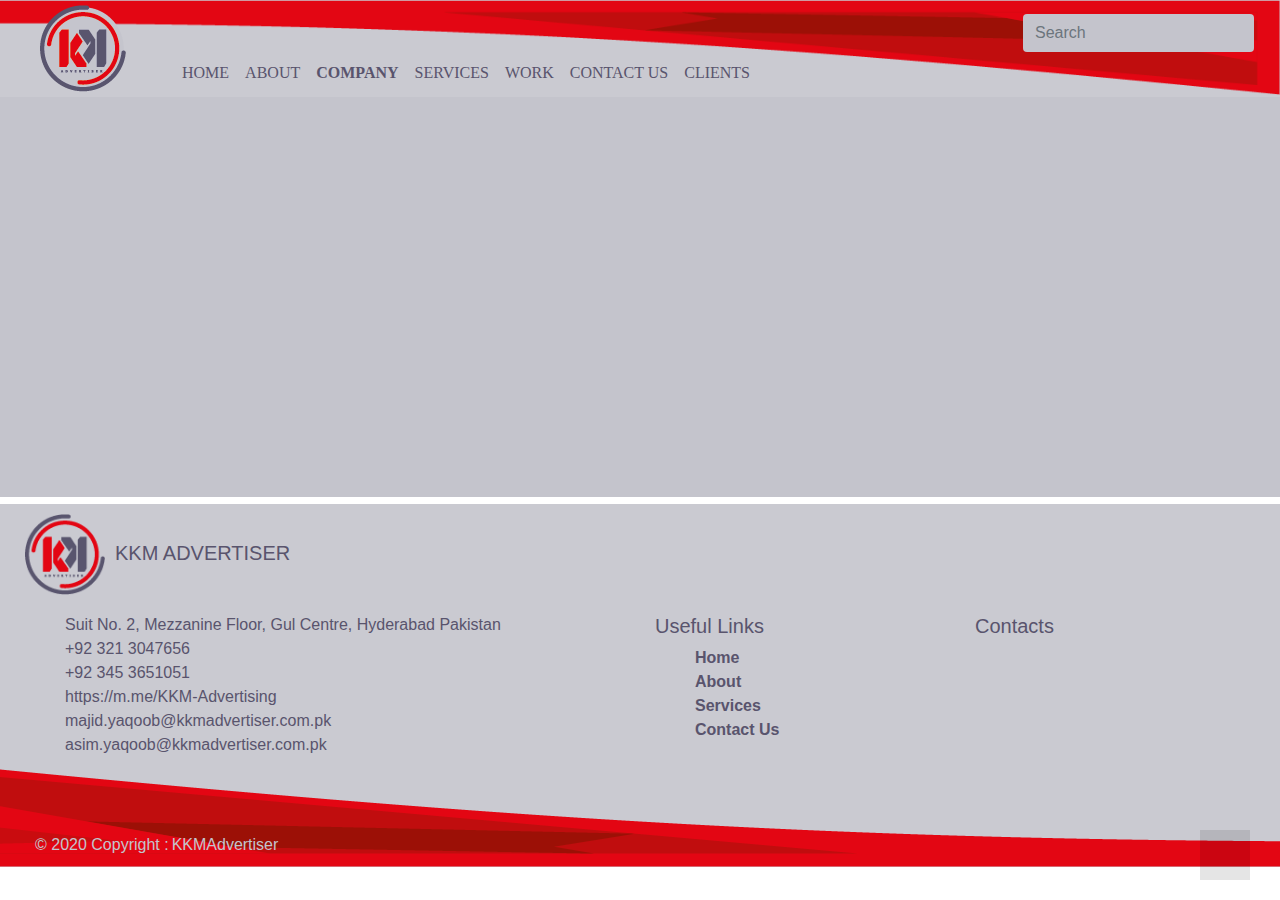
<file: location.html>
<!DOCTYPE html>
<html lang="en">

<head>

  <meta charset="UTF-8">
  <meta name="viewport" content="width=device-width, initial-scale=1.0">
  <meta http-equiv="X-UA-Compatible" content="ie=edge">
  <title>KKM Advertiser</title>
  <!-- CSS only -->
  <link rel="stylesheet" href="css/bootstrap.min.css">
  <link rel="stylesheet" href="css/location.css">

</head>

<body>

  <!--Navbar-->

  <nav class="navbar navbar-expand-lg sticky-top navbar-light bg-light">
    <a class="navbar-brand" href="#"><img src="imgs/MKMLogo.png" alt="KKMAdvertiser Logo"></a>
    <button class="navbar-toggler" type="button" data-toggle="collapse" data-target="#navbarSupportedContent"
      aria-controls="navbarSupportedContent" aria-expanded="false" aria-label="Toggle navigation">
      <span class="navbar-toggler-icon"></span>
    </button>

    <div class="collapse navbar-collapse" id="navbarSupportedContent">
      <ul class="navbar-nav mr-auto">
        <li class="nav-item">
          <a class="nav-link" href="index.html">Home <span class="sr-only">(current)</span></a>
        </li>
        <li class="nav-item">
          <a class="nav-link" href="about.html">About</a>
        </li>
        <li class="nav-item dropdown active">
          <a class="nav-link" href="#" id="navbarDropdown" role="button" data-toggle="dropdown" aria-haspopup="true"
            aria-expanded="false">
            Company <i class="fas fa-angle-down"></i>
          </a>
          <div class="dropdown-menu" aria-labelledby="navbarDropdown">
            <a class="dropdown-item" href="history.html">History</a>
            <a class="dropdown-item" href="process.html">Process</a>
            <a class="dropdown-item" href="location.html">Location</a>
            <a class="dropdown-item" href="team.html">Team</a>
            <a class="dropdown-item" href="career.html">Careers</a>
          </div>
        </li>
        <li class="nav-item">
          <a class="nav-link" href="services.html">Services</a>
        </li>
        <li class="nav-item">
          <a class="nav-link" href="work.html">Work</a>
        </li>
        <li class="nav-item">
          <a class="nav-link" href="contact.html">Contact Us</a>
        </li>
        <li class="nav-item">
          <a class="nav-link" href="client.html">Clients</a>
        </li>
      </ul>
      <form class="form-inline">
        <input class="form-control" type="search" placeholder="Search" aria-label="Search">
        <button class="btn" type="submit"><i class="fas fa-search"></i></button>
      </form>
    </div>
  </nav>

  <!--Google Map-->
  
  <iframe src="https://www.google.com/maps/embed?pb=!1m18!1m12!1m3!1d3604.5868991837465!2d68.3589315146628!3d25.3851579302792!2m3!1f0!2f0!3f0!3m2!1i1024!2i768!4f13.1!3m3!1m2!1s0x394c70ed8765bb7d%3A0x53cc4c3bf12b1d62!2sGul%20Center!5e0!3m2!1sen!2s!4v1590591750352!5m2!1sen!2s" 
  width="100%" height="400" frameborder="0" style="border:0;"
   allowfullscreen="" aria-hidden="false" tabindex="0"></iframe>

  
  <!--Footer-->

  <div class="footer">
    <div class="container-fluid">
      <div class="row">
        <div class="col-md-6 about">
          <h5 class="logo"><img src="imgs/MKMLogo1.png" alt="KKMAdvertiser Logo">KKM ADVERTISER</h5>
          <ul>
            <li><i class="fas fa-map-marker-alt text-danger"></i>Suit No. 2, Mezzanine Floor, Gul Centre, Hyderabad Pakistan</li>
            <li><i class="fas fa-phone-alt text-success"></i>+92 321 3047656</li>
            <li><i class="fas fa-phone-alt text-success"></i>+92 345 3651051</li>
            <li><i class="fab fa-facebook-messenger text-primary"></i>https://m.me/KKM-Advertising</li>
            <li><i class="far fa-envelope text-dark"></i>majid.yaqoob@kkmadvertiser.com.pk</li>
            <li><i class="far fa-envelope text-dark"></i>asim.yaqoob@kkmadvertiser.com.pk</li>
          </ul>
        </div>
        <div class="col-md-3 links">
          <h5>Useful Links</h5>
          <ul>
            <li>
              <a href="index.html">Home</a>
            </li>
            <li>
              <a href="about.html">About</a>
            </li>
            <li>
              <a href="services.html">Services</a>
            </li>
            <li>
              <a href="contact.html">Contact Us</a>
            </li>
          </ul>
        </div>
        <div class="col-md-3 contacts">
          <h5>Contacts</h5>
          <ul>
            <li>
              <a href="#!"><i class="fab fa-facebook-square text-info"></i></a>
            </li>
            <li>
              <a href="#!"><i class="fab fa-instagram text-warning"></i></a>
            </li>
            <li>
              <a href="#!"><i class="fab fa-twitter-square text-info"></i></a>
            </li>
            <li>
              <a href="#!"><i class="fab fa-whatsapp-square text-success"></i></a>
            </li>
            <li>
              <a href="#!"><i class="fab fa-youtube text-danger"></i></a>
            </li>
          </ul>
        </div>
      </div>
      <div class="row footer-copyright ">© 2020 Copyright : 
        <a href="https://kkmadvertiser.com.pk/">KKMAdvertiser</a>
      </div>
    </div>
  </div>
<!-- Scroll To Top -->

<div class="scrolltop">
  <a class="scrollToTop " href="# "><i class="fa fa-angle-up"></i></a>

</div>

  <!-- JS, Popper.js, and jQuery -->
  <script src="js/jquery-3.5.1.slim.min.js"></script>
  <script src="js/popper.min.js"></script>
  <script src="js/bootstrap.min.js"></script>
  <script src="js/fontawesome.js"></script>
</body>

</html>
</file>
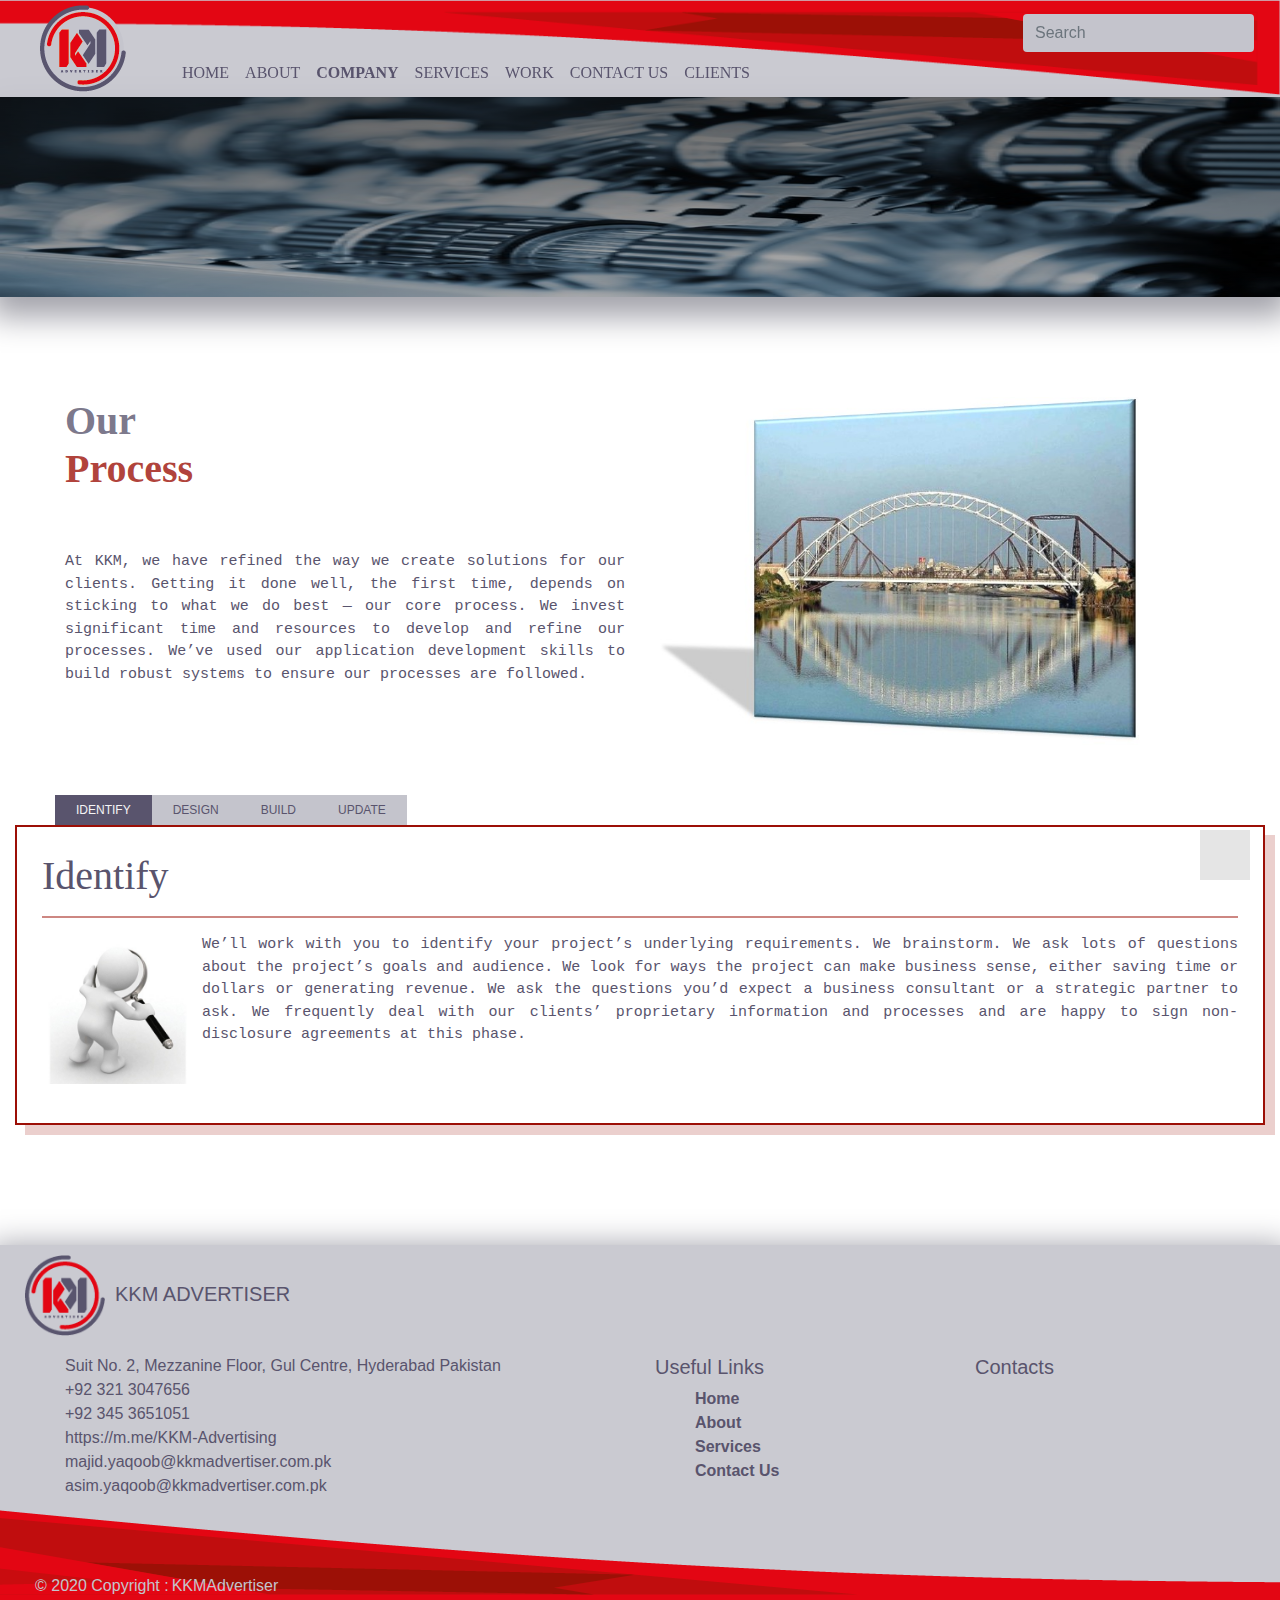
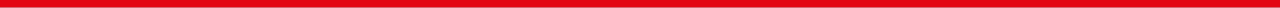
<file: process.html>
<!DOCTYPE html>
<html lang="en">

<head>

  <meta charset="UTF-8">
  <meta name="viewport" content="width=device-width, initial-scale=1.0">
  <meta http-equiv="X-UA-Compatible" content="ie=edge">
  <title>KKM Advertiser</title>
  <!-- CSS only -->
  <link rel="stylesheet" href="css/bootstrap.min.css">
  <link rel="stylesheet" href="css/process.css">

</head>

<body>

  <!--Navbar-->

  <nav class="navbar navbar-expand-lg sticky-top navbar-light bg-light">
    <a class="navbar-brand" href="#"><img src="imgs/MKMLogo.png" alt="KKMAdvertiser Logo"></a>
    <button class="navbar-toggler" type="button" data-toggle="collapse" data-target="#navbarSupportedContent"
      aria-controls="navbarSupportedContent" aria-expanded="false" aria-label="Toggle navigation">
      <span class="navbar-toggler-icon"></span>
    </button>

    <div class="collapse navbar-collapse" id="navbarSupportedContent">
      <ul class="navbar-nav mr-auto">
        <li class="nav-item">
          <a class="nav-link" href="index.html">Home <span class="sr-only">(current)</span></a>
        </li>
        <li class="nav-item">
          <a class="nav-link" href="about.html">About</a>
        </li>
        <li class="nav-item dropdown active">
          <a class="nav-link" href="#" id="navbarDropdown" role="button" data-toggle="dropdown" aria-haspopup="true"
            aria-expanded="false">
            Company <i class="fas fa-angle-down"></i>
          </a>
          <div class="dropdown-menu" aria-labelledby="navbarDropdown">
            <a class="dropdown-item" href="history.html">History</a>
            <a class="dropdown-item" href="process.html">Process</a>
            <a class="dropdown-item" href="location.html">Location</a>
            <a class="dropdown-item" href="team.html">Team</a>
            <a class="dropdown-item" href="career.html">Careers</a>
          </div>
        </li>
        <li class="nav-item">
          <a class="nav-link" href="services.html">Services</a>
        </li>
        <li class="nav-item">
          <a class="nav-link" href="work.html">Work</a>
        </li>
        <li class="nav-item">
          <a class="nav-link" href="contact.html">Contact Us</a>
        </li>
        <li class="nav-item">
          <a class="nav-link" href="client.html">Clients</a>
        </li>
      </ul>
      <form class="form-inline">
        <input class="form-control" type="search" placeholder="Search" aria-label="Search">
        <button class="btn" type="submit"><i class="fas fa-search"></i></button>
      </form>
    </div>
  </nav>

  <!--Background Image of Process Section-->

  <div class="container-fluid back-image">

  </div>

  <!--Process-->

  <div class="container-fluid heading">
    <div class="row">
      <div class="col-sm-12 col-md-6">
        <h1>
          Our <br><span>Process</span>
        </h1>
        <p>
          At KKM, we have refined the way we create solutions for our clients.
          Getting it done well, the first time, depends on sticking to what we do best —
          our core process. We invest significant time and resources to develop and refine our processes.
          We’ve used our application development skills to build robust systems to
          ensure our processes are followed.
        </p>
      </div>
      <div class="col-sm-12 col-md-6">
        <img src="imgs/sukkur-berrage.jpg" alt="sukkur-berrage.jpg" width="80%">
      </div>
    </div>
  </div>

  <!--Tabs of Process-->
  <div class="container-fluid process-tabs">
    <ul class="tabs">

      <li class="tab">
        <input type="radio" name="tabs" checked="checked" id="tab1" />
        <label for="tab1">identify</label>
        <div id="tab-content1" class="content">
          <h1>Identify</h1>
          <hr />
          <img src="imgs/identify.jpg" alt="identify.jpg">
          <p>We’ll work with you to identify your project’s underlying requirements.
            We brainstorm. We ask lots of questions about the project’s goals and audience.
            We look for ways the project can make business sense, either saving time or dollars
            or generating revenue. We ask the questions you’d expect a business consultant or a
            strategic partner to ask. We frequently deal with our clients’ proprietary
            information and processes and are happy to sign non-disclosure agreements at this phase.</p>
        </div>
      </li>

      <li class="tab">
        <input type="radio" name="tabs" id="tab2" />
        <label for="tab2">design</label>
        <div id="tab-content2" class="content">
          <h1>Design</h1>
          <hr />
          <img src="imgs/design.jpg" alt="design.jpg">
          <p>Just as architects produce blueprints for review and approval,
            we generate design concepts, wireframes, flow charts and storyboards.
            We avoid costly surprises later by superior planning up front and by
            setting expectations early at this critical stage. <br>
            For web design projects, this stage is where our design team creates a
            conceptual vision for your project. We get your feedback and tweak it until it’s perfect.
            All before writing a single line of code. <br>
            For application development projects, we design rough interfaces and database structure.
            We identify the proper platform and coding language. And we generate a precise
            specification that becomes the blueprint for construction. <br></p>
        </div>
      </li>

      <li class="tab">
        <input type="radio" name="tabs" id="tab3" />
        <label for="tab3">build</label>
        <div id="tab-content3" class="content">
          <h1>Build</h1>
          <hr />
          <img src="imgs/build.jpg" alt="build.jpg">
          <p>With informed planning complete, we begin construction.
            As you might’ve guessed by now, this process is structured and deliberate as well.
            We have sub-processes for every aspect of construction from simply adding an image
            to a page to sophisticated session settings for application projects. <br>
            Testing is a big component of the build phase. We test throughout this phase.
            Our web designers test. Our developers test. Your project manager will test.
            We’ll have a team member unassociated with the project test to bring a third-party perspective.
            Then we’ll ask you to test. We make sure systems are in place to measure the project’s success.</p>
        </div>
      </li>

      <li class="tab">
        <input type="radio" name="tabs" id="tab4" />
        <label for="tab4">update</label>
        <div id="tab-content4" class="content">
          <h1>Update</h1>
          <hr />
          <img src="imgs/update.jpg" alt="update.jpg">
          <p>One of the web’s enduring advantages is that sites and projects are never really complete.
            They can (and should) be routinely maintained, updated and improved. We’ll frequently
            identify projects and add-ons for “phase II” as we plan an initial project. We plan for
            maintenance and content management needs and establish an ongoing plan or install a
            content management system for internal maintenance. We introduce you to self-service
            analytics so that you can monitor site performance. After completion, we stay in touch
            with an occasional note when we see a new technology that applies to past projects.</p>
        </div>
      </li>

    </ul>
  </div>

  <!--Footer-->

  <div class="footer">
    <div class="container-fluid">
      <div class="row">
        <div class="col-md-6 about">
          <h5 class="logo"><img src="imgs/MKMLogo1.png" alt="KKMAdvertiser Logo">KKM ADVERTISER</h5>
          <ul>
            <li><i class="fas fa-map-marker-alt text-danger"></i>Suit No. 2, Mezzanine Floor, Gul Centre, Hyderabad
              Pakistan</li>
            <li><i class="fas fa-phone-alt text-success"></i>+92 321 3047656</li>
            <li><i class="fas fa-phone-alt text-success"></i>+92 345 3651051</li>
            <li><i class="fab fa-facebook-messenger text-primary"></i>https://m.me/KKM-Advertising</li>
            <li><i class="far fa-envelope text-dark"></i>majid.yaqoob@kkmadvertiser.com.pk</li>
            <li><i class="far fa-envelope text-dark"></i>asim.yaqoob@kkmadvertiser.com.pk</li>
          </ul>
        </div>
        <div class="col-md-3 links">
          <h5>Useful Links</h5>
          <ul>
            <li>
              <a href="index.html">Home</a>
            </li>
            <li>
              <a href="about.html">About</a>
            </li>
            <li>
              <a href="services.html">Services</a>
            </li>
            <li>
              <a href="contact.html">Contact Us</a>
            </li>
          </ul>
        </div>
        <div class="col-md-3 contacts">
          <h5>Contacts</h5>
          <ul>
            <li>
              <a href="#!"><i class="fab fa-facebook-square text-info"></i></a>
            </li>
            <li>
              <a href="#!"><i class="fab fa-instagram text-warning"></i></a>
            </li>
            <li>
              <a href="#!"><i class="fab fa-twitter-square text-info"></i></a>
            </li>
            <li>
              <a href="#!"><i class="fab fa-whatsapp-square text-success"></i></a>
            </li>
            <li>
              <a href="#!"><i class="fab fa-youtube text-danger"></i></a>
            </li>
          </ul>
        </div>
      </div>
      <div class="row footer-copyright ">© 2020 Copyright :
        <a href="https://kkmadvertiser.com.pk/">KKMAdvertiser</a>
      </div>
    </div>
  </div>

<!-- Scroll To Top -->

<div class="scrolltop">
  <a class="scrollToTop " href="# "><i class="fa fa-angle-up"></i></a>

</div>

  <!-- JS, Popper.js, and jQuery -->
  <script src="js/jquery-3.5.1.slim.min.js"></script>
  <script src="js/popper.min.js"></script>
  <script src="js/bootstrap.min.js"></script>
  <script src="js/fontawesome.js"></script>
</body>

</html>
</file>
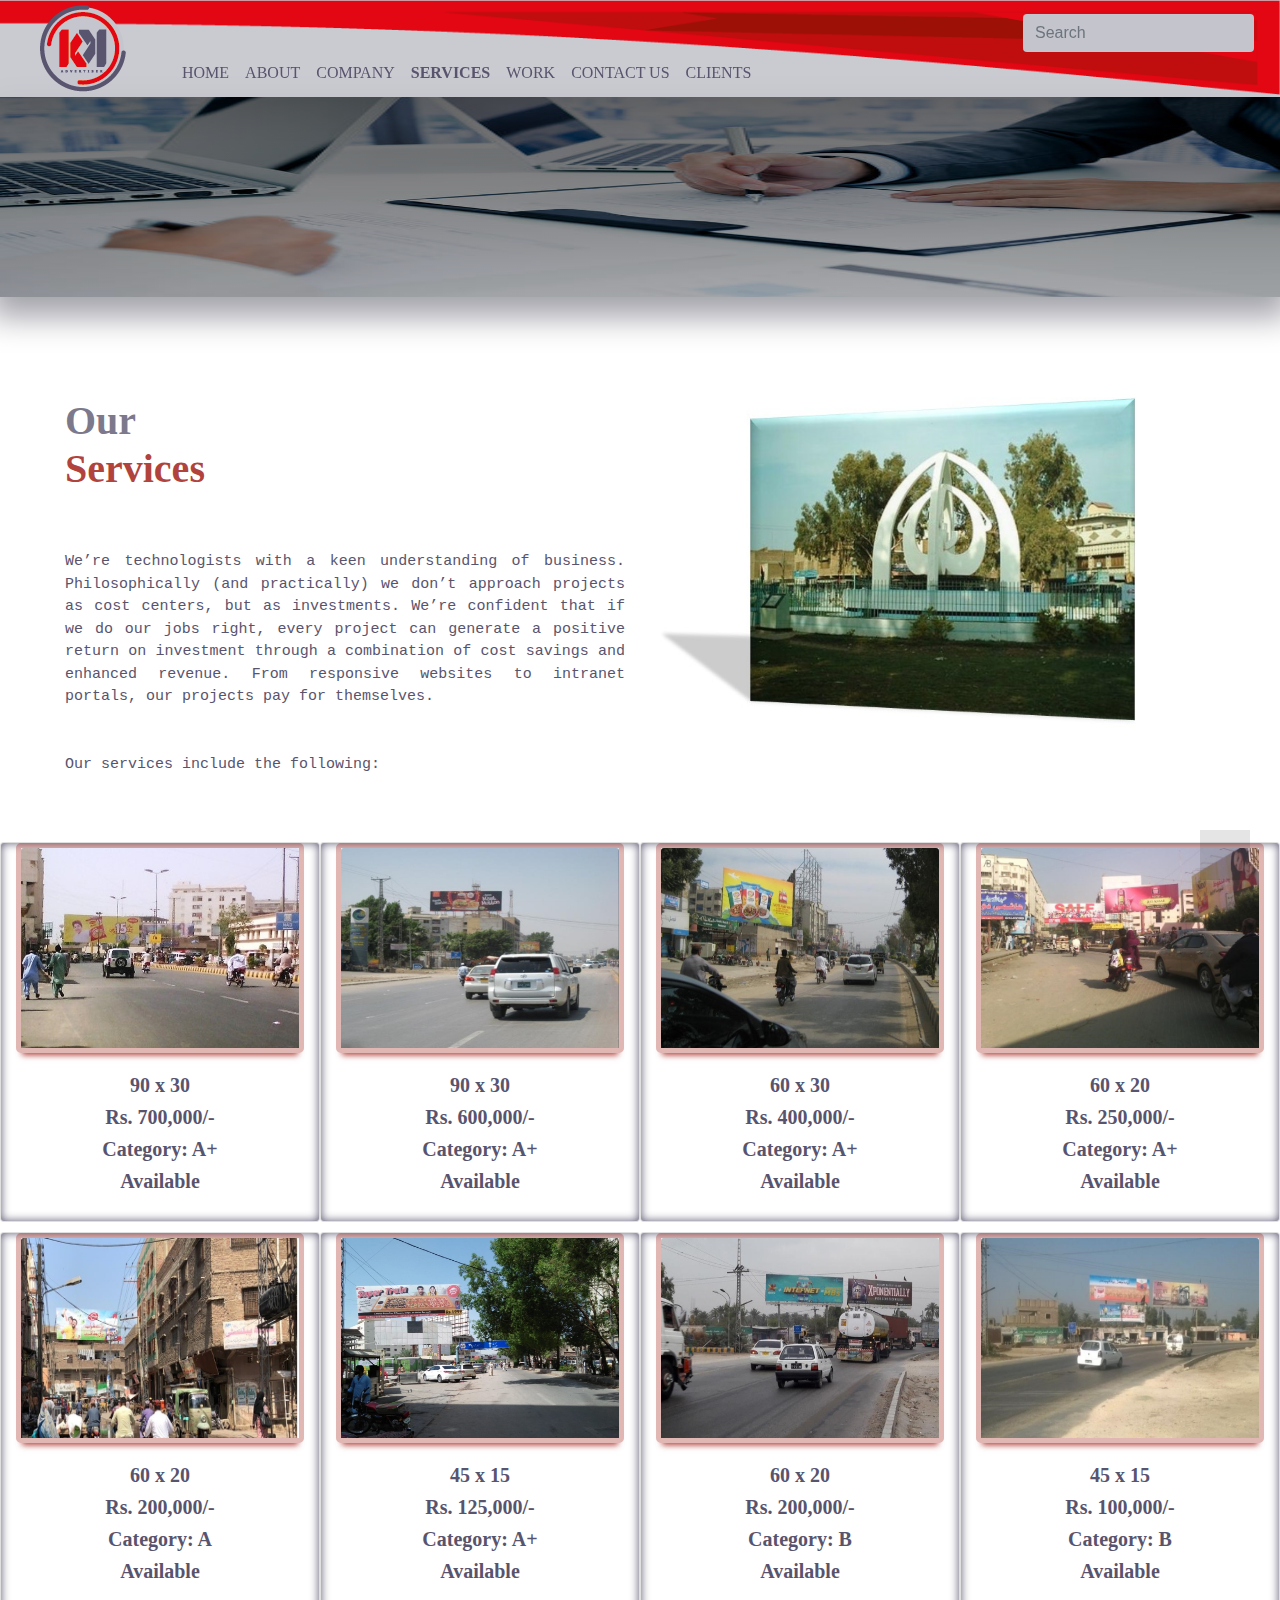
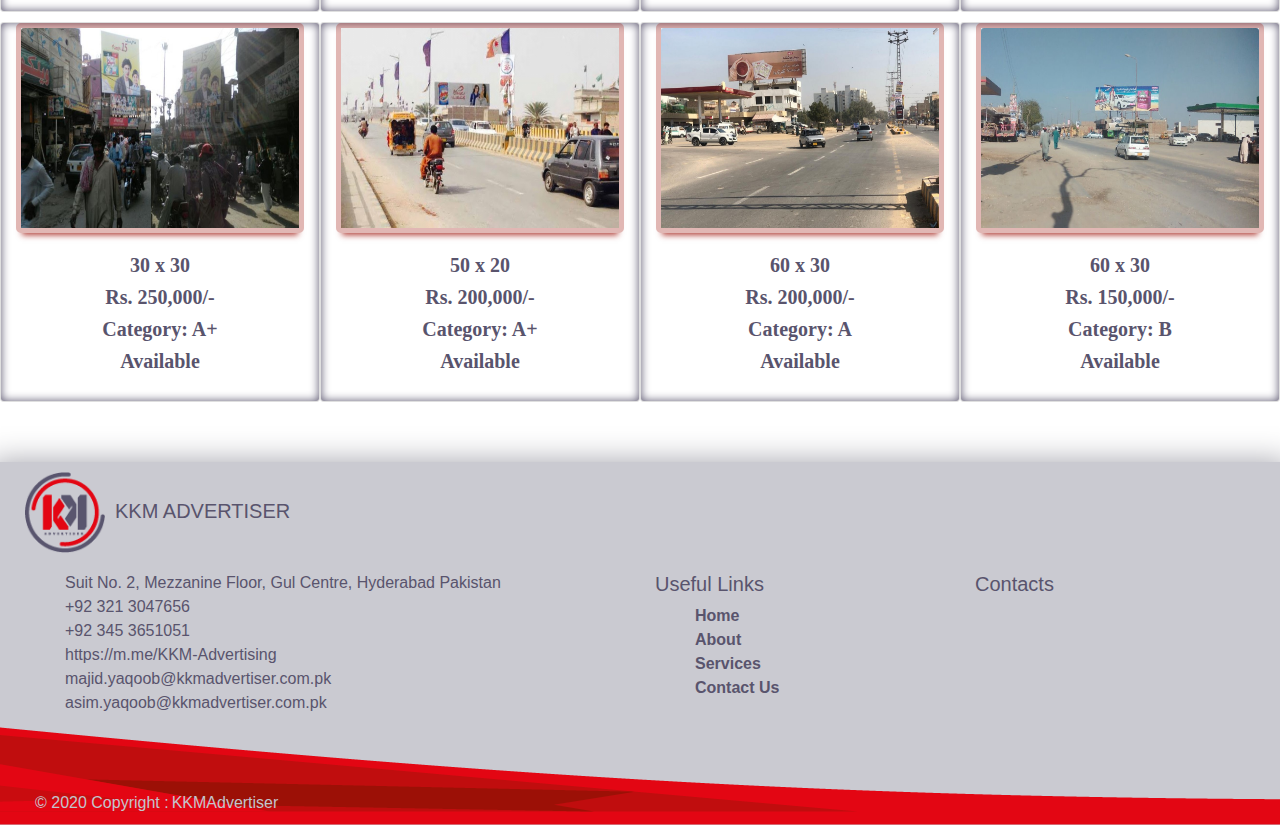
<file: services.html>
<!DOCTYPE html>
<html lang="en">

<head>

  <meta charset="UTF-8">
  <meta name="viewport" content="width=device-width, initial-scale=1.0">
  <meta http-equiv="X-UA-Compatible" content="ie=edge">
  <title>KKM Advertiser</title>
  <!-- CSS only -->
  <link rel="stylesheet" href="css/bootstrap.min.css">
  <link rel="stylesheet" href="css/service.css">

</head>

<body>

  <!--Navbar-->

  <nav class="navbar navbar-expand-lg sticky-top navbar-light bg-light">
    <a class="navbar-brand" href="#"><img src="imgs/MKMLogo.png" alt="KKMAdvertiser Logo"></a>
    <button class="navbar-toggler" type="button" data-toggle="collapse" data-target="#navbarSupportedContent"
      aria-controls="navbarSupportedContent" aria-expanded="false" aria-label="Toggle navigation">
      <span class="navbar-toggler-icon"></span>
    </button>

    <div class="collapse navbar-collapse" id="navbarSupportedContent">
      <ul class="navbar-nav mr-auto">
        <li class="nav-item">
          <a class="nav-link" href="index.html">Home <span class="sr-only">(current)</span></a>
        </li>
        <li class="nav-item">
          <a class="nav-link" href="about.html">About</a>
        </li>
        <li class="nav-item dropdown">
          <a class="nav-link" href="#" id="navbarDropdown" role="button" data-toggle="dropdown" aria-haspopup="true"
            aria-expanded="false">
            Company <i class="fas fa-angle-down"></i>
          </a>
          <div class="dropdown-menu" aria-labelledby="navbarDropdown">
            <a class="dropdown-item" href="history.html">History</a>
            <a class="dropdown-item" href="process.html">Process</a>
            <a class="dropdown-item" href="location.html">Location</a>
            <a class="dropdown-item" href="team.html">Team</a>
            <a class="dropdown-item" href="career.html">Careers</a>
          </div>
        </li>
        <li class="nav-item active">
          <a class="nav-link" href="services.html">Services</a>
        </li>
        <li class="nav-item">
          <a class="nav-link" href="work.html">Work</a>
        </li>
        <li class="nav-item">
          <a class="nav-link" href="contact.html">Contact Us</a>
        </li>
        <li class="nav-item">
          <a class="nav-link" href="client.html">Clients</a>
        </li>
      </ul>
      <form class="form-inline">
        <input class="form-control" type="search" placeholder="Search" aria-label="Search">
        <button class="btn" type="submit"><i class="fas fa-search"></i></button>
      </form>
    </div>
  </nav>

  <!--Background Image of History Section-->

  <div class="container-fluid back-image">

  </div>

  <!--Services Heading-->

  <div class="container-fluid heading">
    <div class="row">
      <div class="col-sm-12 col-md-6">
        <h1>
          Our <br><span>Services</span>
        </h1>
        <p>
          We’re technologists with a keen understanding of business.
          Philosophically (and practically) we don’t approach
          projects as cost centers, but as investments. We’re confident
          that if we do our jobs right, every project can
          generate a positive return on investment through a combination of cost
          savings and enhanced revenue. From
          responsive websites to intranet portals, our projects pay for themselves.
          <br><br><br>
          Our services include the following:
        </p>
      </div>
      <div class="col-sm-12 col-md-6">
        <img src="imgs/chandani-chowk.jpg" alt="chandani-chowk.jpg">
      </div>
    </div>
  </div>

  <!--Services Images and Details-->

  <div class="container-fluid services">
    <div class="row">
      <div class="col-sm-6 col-md-4 col-lg-3 card">
        <div class="img-box">
          <img src="imgs/service1.jpg" class="card-img-top" alt="service1.jpg">
        </div>
        <div class="card-body">
          <h5>90 x 30</h5>
          <h5>Rs. 700,000/-</h5>
          <h5>Category: A+</h5>
          <h5>Available</h5>
        </div>
      </div>
      <div class="col-sm-6 col-md-4 col-lg-3 card">
        <div class="img-box">
          <img src="imgs/service2.jpg" class="card-img-top" alt="service2.jpg">
        </div>
        <div class="card-body">
          <h5>90 x 30</h5>
          <h5>Rs. 600,000/-</h5>
          <h5>Category: A+</h5>
          <h5>Available</h5>
        </div>
      </div>
      <div class="col-sm-6 col-md-4 col-lg-3 card">
        <div class="img-box">
          <img src="imgs/service3.jpg" class="card-img-top" alt="service3.jpg">
        </div>
        <div class="card-body">
          <h5>60 x 30</h5>
          <h5>Rs. 400,000/-</h5>
          <h5>Category: A+</h5>
          <h5>Available</h5>
        </div>
      </div>
      <div class="col-sm-6 col-md-4 col-lg-3 card">
        <div class="img-box">
          <img src="imgs/service4.jpg" class="card-img-top" alt="service4.jpg">
        </div>
        <div class="card-body">
          <h5>60 x 20</h5>
          <h5>Rs. 250,000/-</h5>
          <h5>Category: A+</h5>
          <h5>Available</h5>
        </div>
      </div>
      <div class="col-sm-6 col-md-4 col-lg-3 card">
        <div class="img-box">
          <img src="imgs/service5.jpg" class="card-img-top" alt="service5.jpg">
        </div>
        <div class="card-body">
          <h5>60 x 20</h5>
          <h5>Rs. 200,000/-</h5>
          <h5>Category: A</h5>
          <h5>Available</h5>
        </div>
      </div>
      <div class="col-sm-6 col-md-4 col-lg-3 card">
        <div class="img-box">
          <img src="imgs/service6.jpg" class="card-img-top" alt="service6.jpg">
        </div>
        <div class="card-body">
          <h5>45 x 15</h5>
          <h5>Rs. 125,000/-</h5>
          <h5>Category: A+</h5>
          <h5>Available</h5>
        </div>
      </div>
      <div class="col-sm-6 col-md-4 col-lg-3 card">
        <div class="img-box">
          <img src="imgs/service7.jpg" class="card-img-top" alt="service7.jpg">
        </div>
        <div class="card-body">
          <h5>60 x 20</h5>
          <h5>Rs. 200,000/-</h5>
          <h5>Category: B</h5>
          <h5>Available</h5>
        </div>
      </div>
      <div class="col-sm-6 col-md-4 col-lg-3 card">
        <div class="img-box">
          <img src="imgs/service8.jpg" class="card-img-top" alt="service8.jpg">
        </div>
        <div class="card-body">
          <h5>45 x 15</h5>
          <h5>Rs. 100,000/-</h5>
          <h5>Category: B</h5>
          <h5>Available</h5>
        </div>
      </div>
      <div class="col-sm-6 col-md-4 col-lg-3 card">
        <div class="img-box">
          <img src="imgs/service9.jpg" class="card-img-top" alt="service9.jpg">
        </div>
        <div class="card-body">
          <h5>30 x 30</h5>
          <h5>Rs. 250,000/-</h5>
          <h5>Category: A+</h5>
          <h5>Available</h5>
        </div>
      </div>
      <div class="col-sm-6 col-md-4 col-lg-3 card">
        <div class="img-box">
          <img src="imgs/service10.jpg" class="card-img-top" alt="service10.jpg">
        </div>
        <div class="card-body">
          <h5>50 x 20</h5>
          <h5>Rs. 200,000/-</h5>
          <h5>Category: A+</h5>
          <h5>Available</h5>
        </div>
      </div>
      <div class="col-sm-6 col-md-4 col-lg-3 card">
        <div class="img-box">
          <img src="imgs/service11.jpg" class="card-img-top" alt="service11.jpg">
        </div>
        <div class="card-body">
          <h5>60 x 30</h5>
          <h5>Rs. 200,000/-</h5>
          <h5>Category: A</h5>
          <h5>Available</h5>
        </div>
      </div>
      <div class="col-sm-6 col-md-4 col-lg-3 card">
        <div class="img-box">
          <img src="imgs/service12.jpg" class="card-img-top" alt="service12.jpg">
        </div>
        <div class="card-body">
          <h5>60 x 30</h5>
          <h5>Rs. 150,000/-</h5>
          <h5>Category: B</h5>
          <h5>Available</h5>
        </div>
      </div>
    </div>
  </div>

  <!--Footer-->

  <div class="footer">
    <div class="container-fluid">
      <div class="row">
        <div class="col-md-6 about">
          <h5 class="logo"><img src="imgs/MKMLogo1.png" alt="KKMAdvertiser Logo">KKM ADVERTISER</h5>
          <ul>
            <li><i class="fas fa-map-marker-alt text-danger"></i>Suit No. 2, Mezzanine Floor, Gul Centre, Hyderabad
              Pakistan</li>
            <li><i class="fas fa-phone-alt text-success"></i>+92 321 3047656</li>
            <li><i class="fas fa-phone-alt text-success"></i>+92 345 3651051</li>
            <li><i class="fab fa-facebook-messenger text-primary"></i>https://m.me/KKM-Advertising</li>
            <li><i class="far fa-envelope text-dark"></i>majid.yaqoob@kkmadvertiser.com.pk</li>
            <li><i class="far fa-envelope text-dark"></i>asim.yaqoob@kkmadvertiser.com.pk</li>
          </ul>
        </div>
        <div class="col-md-3 links">
          <h5>Useful Links</h5>
          <ul>
            <li>
              <a href="index.html">Home</a>
            </li>
            <li>
              <a href="about.html">About</a>
            </li>
            <li>
              <a href="services.html">Services</a>
            </li>
            <li>
              <a href="contact.html">Contact Us</a>
            </li>
          </ul>
        </div>
        <div class="col-md-3 contacts">
          <h5>Contacts</h5>
          <ul>
            <li>
              <a href="#!"><i class="fab fa-facebook-square text-info"></i></a>
            </li>
            <li>
              <a href="#!"><i class="fab fa-instagram text-warning"></i></a>
            </li>
            <li>
              <a href="#!"><i class="fab fa-twitter-square text-info"></i></a>
            </li>
            <li>
              <a href="#!"><i class="fab fa-whatsapp-square text-success"></i></a>
            </li>
            <li>
              <a href="#!"><i class="fab fa-youtube text-danger"></i></a>
            </li>
          </ul>
        </div>
      </div>
      <div class="row footer-copyright ">© 2020 Copyright :
        <a href="https://kkmadvertiser.com.pk/">KKMAdvertiser</a>
      </div>
    </div>
  </div>
<!-- Scroll To Top -->

<div class="scrolltop">
  <a class="scrollToTop " href="# "><i class="fa fa-angle-up"></i></a>

</div>

  <!-- JS, Popper.js, and jQuery -->
  <script src="js/jquery-3.5.1.slim.min.js"></script>
  <script src="js/popper.min.js"></script>
  <script src="js/bootstrap.min.js"></script>
  <script src="js/fontawesome.js"></script>
</body>

</html>
</file>
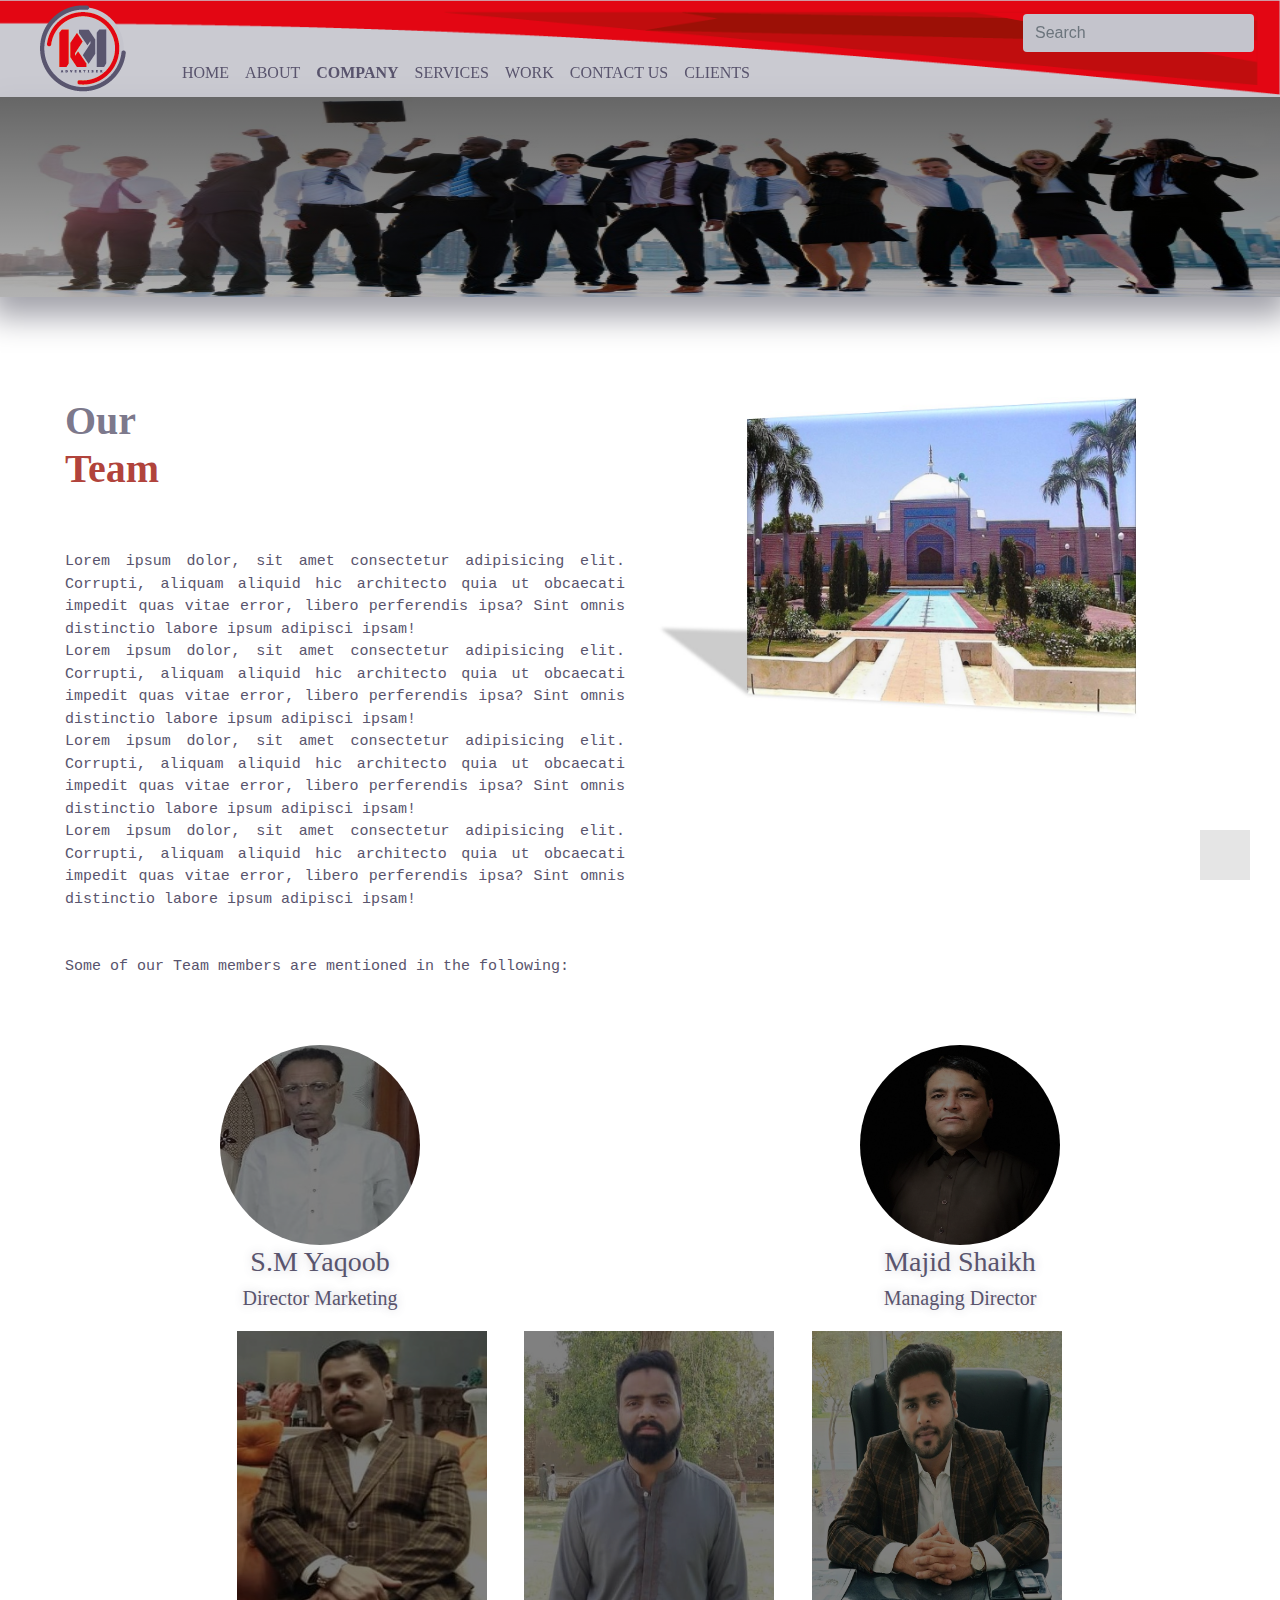
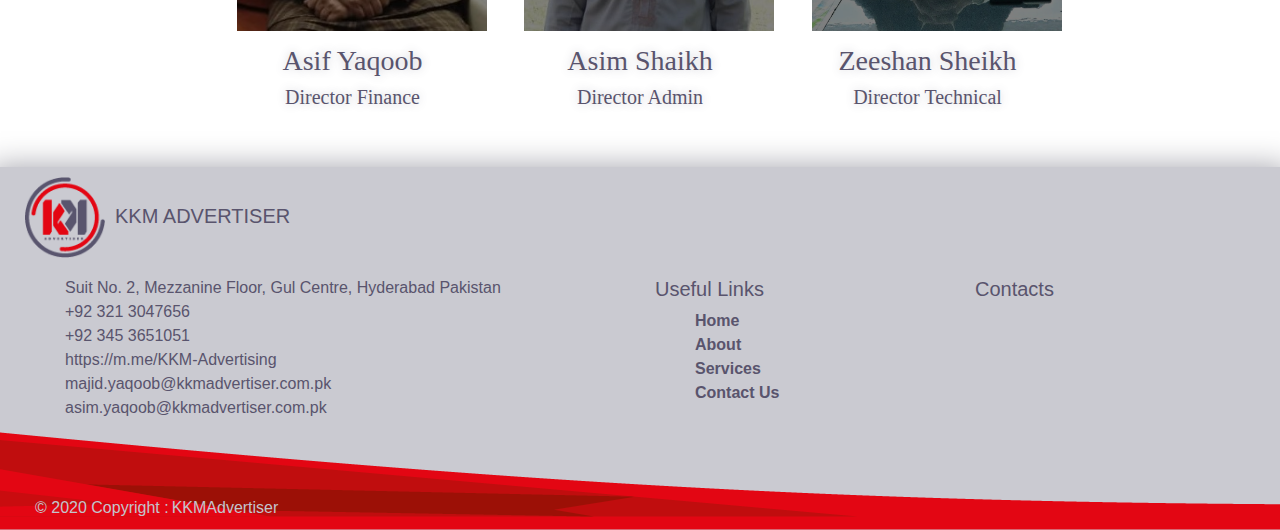
<file: team.html>
<!DOCTYPE html>
<html lang="en">

<head>

  <meta charset="UTF-8">
  <meta name="viewport" content="width=device-width, initial-scale=1.0">
  <meta http-equiv="X-UA-Compatible" content="ie=edge">
  <title>KKM Advertiser</title>
  <!-- CSS only -->
  <link rel="stylesheet" href="css/bootstrap.min.css">
  <link rel="stylesheet" href="css/team.css">

</head>

<body>

  <!--Navbar-->

  <nav class="navbar navbar-expand-lg sticky-top navbar-light bg-light">
    <a class="navbar-brand" href="#"><img src="imgs/MKMLogo.png" alt="KKMAdvertiser Logo"></a>
    <button class="navbar-toggler" type="button" data-toggle="collapse" data-target="#navbarSupportedContent"
      aria-controls="navbarSupportedContent" aria-expanded="false" aria-label="Toggle navigation">
      <span class="navbar-toggler-icon"></span>
    </button>

    <div class="collapse navbar-collapse" id="navbarSupportedContent">
      <ul class="navbar-nav mr-auto">
        <li class="nav-item">
          <a class="nav-link" href="index.html">Home <span class="sr-only">(current)</span></a>
        </li>
        <li class="nav-item">
          <a class="nav-link" href="about.html">About</a>
        </li>
        <li class="nav-item dropdown active">
          <a class="nav-link" href="#" id="navbarDropdown" role="button" data-toggle="dropdown" aria-haspopup="true"
            aria-expanded="false">
            Company <i class="fas fa-angle-down"></i>
          </a>
          <div class="dropdown-menu" aria-labelledby="navbarDropdown">
            <a class="dropdown-item" href="history.html">History</a>
            <a class="dropdown-item" href="process.html">Process</a>
            <a class="dropdown-item" href="location.html">Location</a>
            <a class="dropdown-item" href="team.html">Team</a>
            <a class="dropdown-item" href="career.html">Careers</a>
          </div>
        </li>
        <li class="nav-item">
          <a class="nav-link" href="services.html">Services</a>
        </li>
        <li class="nav-item">
          <a class="nav-link" href="work.html">Work</a>
        </li>
        <li class="nav-item">
          <a class="nav-link" href="contact.html">Contact Us</a>
        </li>
        <li class="nav-item">
          <a class="nav-link" href="client.html">Clients</a>
        </li>
      </ul>
      <form class="form-inline">
        <input class="form-control" type="search" placeholder="Search" aria-label="Search">
        <button class="btn" type="submit"><i class="fas fa-search"></i></button>
      </form>
    </div>
  </nav>


  <!--Background Image of Team Section-->

  <div class="container-fluid back-image">

  </div>

  <!--Team Heading-->

  <div class="container-fluid heading">
    <div class="row">
      <div class="col-sm-12 col-md-6">
        <h1>
          Our <br><span>Team</span>
        </h1>
        <p>
          Lorem ipsum dolor, sit amet consectetur adipisicing elit. Corrupti, aliquam aliquid hic architecto quia ut
          obcaecati impedit quas vitae error, libero perferendis ipsa? Sint omnis distinctio labore ipsum adipisci
          ipsam! <br>
          Lorem ipsum dolor, sit amet consectetur adipisicing elit. Corrupti, aliquam aliquid hic architecto quia ut
          obcaecati impedit quas vitae error, libero perferendis ipsa? Sint omnis distinctio labore ipsum adipisci
          ipsam! <br>
          Lorem ipsum dolor, sit amet consectetur adipisicing elit. Corrupti, aliquam aliquid hic architecto quia ut
          obcaecati impedit quas vitae error, libero perferendis ipsa? Sint omnis distinctio labore ipsum adipisci
          ipsam! <br>
          Lorem ipsum dolor, sit amet consectetur adipisicing elit. Corrupti, aliquam aliquid hic architecto quia ut
          obcaecati impedit quas vitae error, libero perferendis ipsa? Sint omnis distinctio labore ipsum adipisci
          ipsam!
          <br><br><br>
          Some of our Team members are mentioned in the following:
        </p>
      </div>
      <div class="col-sm-12 col-md-6">
        <img src="imgs/shah-jahan.jpg" alt="shah-jahan.jpg">
      </div>
    </div>
  </div>

  <!--Team Images and Details-->

  <div class="container-fluid team">
    <div class="row director">
      <div class="col-sm-12 col-md-6">
        <img src="imgs/team1.jpg" alt="team1.jpg">
        <h3>S.M Yaqoob</h3>
        <h5>Director Marketing</h5>
      </div>
      <div class="col-sm-12 col-md-6">
        <img src="imgs/team2.jpg" alt="team2.jpg">
        <h3>Majid Shaikh </h3>
        <h5>Managing Director</h5>
      </div>
    </div>
    <div class="row member d-flex align-items-center justify-content-center">
      <div class="col-sm-12 col-md-3">
        <img src="imgs/team3.jpg" alt="team3.jpg">
        <h3>Asif Yaqoob</h3>
        <h5>Director Finance</h5>
      </div>
      <div class="col-sm-12 col-md-3">
        <img src="imgs/team4.jpg" alt="team4.jpg">
        <h3>Asim Shaikh</h3>
        <h5>Director Admin</h5>
      </div>
      <div class="col-sm-12 col-md-3">
        <img src="imgs/team5.jpg" alt="team5.jpg">
        <h3>Zeeshan Sheikh</h3>
        <h5>Director Technical</h5>
      </div>
    </div>
  </div>

  <!--Footer-->

  <div class="footer">
    <div class="container-fluid">
      <div class="row">
        <div class="col-md-6 about">
          <h5 class="logo"><img src="imgs/MKMLogo1.png" alt="KKMAdvertiser Logo">KKM ADVERTISER</h5>
          <ul>
            <li><i class="fas fa-map-marker-alt text-danger"></i>Suit No. 2, Mezzanine Floor, Gul Centre, Hyderabad
              Pakistan</li>
            <li><i class="fas fa-phone-alt text-success"></i>+92 321 3047656</li>
            <li><i class="fas fa-phone-alt text-success"></i>+92 345 3651051</li>
            <li><i class="fab fa-facebook-messenger text-primary"></i>https://m.me/KKM-Advertising</li>
            <li><i class="far fa-envelope text-dark"></i>majid.yaqoob@kkmadvertiser.com.pk</li>
            <li><i class="far fa-envelope text-dark"></i>asim.yaqoob@kkmadvertiser.com.pk</li>
          </ul>
        </div>
        <div class="col-md-3 links">
          <h5>Useful Links</h5>
          <ul>
            <li>
              <a href="index.html">Home</a>
            </li>
            <li>
              <a href="about.html">About</a>
            </li>
            <li>
              <a href="services.html">Services</a>
            </li>
            <li>
              <a href="contact.html">Contact Us</a>
            </li>
          </ul>
        </div>
        <div class="col-md-3 contacts">
          <h5>Contacts</h5>
          <ul>
            <li>
              <a href="#!"><i class="fab fa-facebook-square text-info"></i></a>
            </li>
            <li>
              <a href="#!"><i class="fab fa-instagram text-warning"></i></a>
            </li>
            <li>
              <a href="#!"><i class="fab fa-twitter-square text-info"></i></a>
            </li>
            <li>
              <a href="#!"><i class="fab fa-whatsapp-square text-success"></i></a>
            </li>
            <li>
              <a href="#!"><i class="fab fa-youtube text-danger"></i></a>
            </li>
          </ul>
        </div>
      </div>
      <div class="row footer-copyright ">© 2020 Copyright :
        <a href="https://kkmadvertiser.com.pk/">KKMAdvertiser</a>
      </div>
    </div>
  </div>

  <!-- Scroll To Top -->

  <div class="scrolltop">
    <a class="scrollToTop " href="# "><i class="fa fa-angle-up"></i></a>

  </div>


  <!-- JS, Popper.js, and jQuery -->
  <script src="js/jquery-3.5.1.slim.min.js"></script>
  <script src="js/popper.min.js"></script>
  <script src="js/bootstrap.min.js"></script>
  <script src="js/fontawesome.js"></script>
</body>

</html>
</file>
<file: css/about.css>
/*NavBar*/

.navbar{
    background-color: rgba(196, 196, 204, 0.9) !important;
    background-image: url("../imgs/top.png");
    background-size: 100%;
    background-repeat: no-repeat;
    padding: 0em !important;
}
.navbar .navbar-brand{
    padding-left: 2em;
}
.navbar .dropdown-menu{
    background-color: rgba(196, 196, 204,0.9) !important;
}
.navbar .dropdown-item:hover{
    background-color: #59546D !important;
    color: rgb(196, 196, 204) !important;
}
.navbar .collapse{
    padding-left: 2em;
    padding-top: 3em;
}
@media (min-width:990px){
    .navbar .form-inline{
        margin-top: -5em !important;
    }
    .navbar .dropdown:hover .dropdown-menu{
        display: block !important; 
    }
}
.navbar .form-inline .form-control{
    background-color: rgb(196, 196, 204) ;
    border: none;
}
.navbar .form-inline .btn{
    font-size: 30px;
}
.navbar a{
    color: #59546D !important;
    font-family: Cambria, Cochin, Georgia, Times, 'Times New Roman', serif  !important;
    text-transform: uppercase;
}
.navbar .active{
    font-weight: bold;
}



/*Background Image of About Section*/


.back-image{
    background: linear-gradient(rgba(0,0,0,0.6),rgba(0,0,0,0.3)),url("../imgs/about.jpg");
    background-size: 100% 100%;
    background-repeat: no-repeat;
    background-position: center;
    height: 200px;
    width: 100% ;
    padding-bottom: 2%;
    box-shadow: 0 10px 30px 10px rgb(162, 162, 170);
}


/*About Heading*/

.heading{
    margin: 50px 0px 50px 0px;
}
.heading h1{
    color: rgba(89, 84, 109,0.8);
    font-family: cursive;
    font-weight: bolder;
    padding: 50px;
}
.heading h1 span{
    color: rgba(156, 15, 6,0.8);
}
.heading p{
    color: #59546D;
    padding: 0px 0px 0px 50px;
    text-align: justify;
    font-family: monospace;
    font-size: 15px;
}
.heading img{
    margin-top: 50px;
    width: 90%;
}

/* Skills Section */


.skills{
    background: linear-gradient(rgba(0,0,0,0.6),rgba(0,0,0,0.3)),url("../imgs/skills.jpg");
    background-size: 100% 100%;
    background-repeat: no-repeat;
    background-position: center;
    height: auto;
    width: 100% ;
    font-family: monospace;
    padding-bottom: 2%;
    font-size: 15px;
    color: white;color: rgb(196, 196, 204);
    text-align: center;
    box-shadow: 10px 0 30px 10px rgb(162, 162, 170);
}
.skills .progress{
    height: 25px;
    margin-bottom: 15px;
}
.progress-bar{
    background-color: rgba(89, 84, 109,0.8);
}
.skills .why-us h1{
    font-family: Arial, Helvetica, sans-serif;
    font-weight: bold;
}
.skills .why-us i{
    font-size: 50px;
}


/* Video Portfolio */
.video-portfolio{
    background-image: url("../imgs/video-presentation.jpg");
    height: 500px;
    background-repeat : no-repeat;
    background-size: cover;
    background-attachment: fixed;
    text-align: center;
}
.video-portfolio>h1{
    color: black;
    text-align: center;
    margin: center auto;
    padding-top: 150px;
}
.video-portfolio>.far{
    font-size: 100px;
    text-align: center;
    cursor: pointer;
}

/* Subcription */

.informed{
    padding-top: 30px;
    background-color: rgb(196, 196, 204);
    height: auto;
    box-shadow: 0 10px 30px 10px rgb(162, 162, 170);
}
.informed h4{
    padding-top: 10px;
    margin-left: 50px;
    font-weight: bold;
    font-family: 'Courier New', Courier, monospace;
}
.informed h4 span{
    color: #59546D;
}
.informed input, .informed button{
    height: 50px;
}
.informed input{
    padding-left: 20px;
    width: 80%;
}
.informed button{
    width: 100px;
    color: rgba(196, 196, 204, 0.9);
    background-color:black;
    transition: 0.6s;
    font-weight: bold;
}
.informed button:hover{
    color: black;
    background-color: rgba(196, 196, 204, 0.9);
}

/* Policies */
.policies img{
    padding-left: 10%;
}


/*Footer*/

.footer{
    margin-top: 50px;
    color: #59546D !important;
    background-color: rgba(196, 196, 204, 0.9) !important;
    background-image: url("../imgs/bottom.png");
    background-repeat: no-repeat;
    background-position: bottom;
    box-shadow: 0px 10px 30px 10px rgb(162, 162, 170);
}
.footer h5{
    font-family: 'Franklin Gothic Medium', 'Arial Narrow', Arial, sans-serif;
}
.footer .logo img{
    padding: 10px;
    width: 100px;
}
.footer .row .about{
    padding-bottom: 60px;
}
.footer .links, .footer .contacts{
    padding-top: 110px;
}
.footer .links a{
    color: #59546D;
    font-weight: bold;
}
.footer .contacts ul{
    margin: 20px 0px 0px -50px;
}
.footer .contacts ul li{
    display: inline;
    padding: 5px;
}
.footer ul li{
    list-style: none;
}
.footer .about i{
    padding-right: 10px;
}
.footer .contacts i{
    font-size: 25px !important;
}
.footer .footer-copyright {
    margin-left: 20px;
    color: rgb(196, 196, 204);
}
.footer .footer-copyright a, .footer .footer-copyright a:hover{
    padding-bottom: 10px;
    padding-left: 3px;
    color: rgb(196, 196, 204);
    text-decoration: none;
}
@media all and (max-width:768px){
    .footer .row .about{
        padding-bottom: 0px !important;
    }
    .footer .links, .footer .contacts{
        padding-top: 0px !important;
    }
    .footer .contacts{
        padding-bottom: 30px !important;
    }
}

/* Scroll to Top */

html{
    scroll-behavior: smooth;
}
.scrollToTop{
    font-size: 50px;
    font-family: Courier;
    text-align: center;
}
.scrolltop i{
    width: 50px;
    height: 50px;
    position: fixed;
    bottom: 20px;
    right: 30px;
    background-color: rgba(0,0,0,0.1);
    color: white;
    z-index: 99;
}
.scrolltop i:hover{
    background-color: rgba(0,0,0,0.6);
}
</file>
<file: css/career.css>
/*NavBar*/

.navbar{
    background-color: rgba(196, 196, 204, 0.9) !important;
    background-image: url("../imgs/top.png");
    background-repeat: no-repeat;
    background-size: 100%;
    padding: 0em !important;
}
.navbar .navbar-brand{
    padding-left: 2em;
}
.navbar .dropdown-menu{
    background-color: rgba(196, 196, 204,0.9) !important;
}
.navbar .dropdown-item:hover{
    background-color: #59546D !important;
    color: rgb(196, 196, 204) !important;
}
.navbar .collapse{
    padding-left: 2em;
    padding-top: 3em;
}
.navbar .form-inline .form-control{
    background-color: rgb(196, 196, 204) ;
    border: none;
}
.navbar .form-inline .btn{
    font-size: 30px;
}
.navbar a{
    color: #59546D !important;
    font-family: Cambria, Cochin, Georgia, Times, 'Times New Roman', serif  !important;
    text-transform: uppercase;
}
.navbar .active{
    font-weight: bold;
}
@media (min-width:990px){
    .navbar .form-inline{
        margin-top: -5em !important;
    }
    .navbar .dropdown:hover .dropdown-menu{
        display: block !important; 
    }
}


/*Background Image of Career Section*/


.back-image{
    background: linear-gradient(rgba(0,0,0,0.6),rgba(0,0,0,0.3)),url("../imgs/career.jpg");
    background-size: 100% 100%;
    background-repeat: no-repeat;
    background-position: center;
    height: 200px;
    width: 100% ;
    padding-bottom: 2%;
    box-shadow: 0px 10px 30px 10px rgb(162, 162, 170);
}


/*Career Heading*/

.heading{
    margin: 50px 0px 50px 0px;
}
.heading h1{
    color: rgba(89, 84, 109,0.8);
    font-family: cursive;
    font-weight: bolder;
    padding: 50px;
}
.heading h5{
    color: rgb(89, 84, 109);
    font-family: Cambria, Cochin, Georgia, Times, 'Times New Roman', serif;
    font-weight: bolder;
    padding-left: 50px;
}
.heading h1 span{
    color: rgba(156, 15, 6,0.8);
}
.heading ul{
    text-align: justify;
    list-style-position: outside;color: #59546D;
    font-family: monospace;
    font-size: 15px;
}
.heading img{
    margin-top: 50px;
    width: 80%;
}


/*Footer*/

.footer{
    margin-top: 50px;
    color: #59546D !important;
    background-color: rgba(196, 196, 204, 0.9) !important;
    background-image: url("../imgs/bottom.png");
    background-repeat: no-repeat;
    background-position: bottom;
    box-shadow: 0px 10px 30px 10px rgb(162, 162, 170);
}
.footer h5{
    font-family: 'Franklin Gothic Medium', 'Arial Narrow', Arial, sans-serif;
}
.footer .logo img{
    padding: 10px;
    width: 100px;
}
.footer .row .about{
    padding-bottom: 60px;
}
.footer .links, .footer .contacts{
    padding-top: 110px;
}
.footer .links a{
    color: #59546D;
    font-weight: bold;
}
.footer .contacts ul{
    margin: 20px 0px 0px -50px;
}
.footer .contacts ul li{
    display: inline;
    padding: 5px;
}
.footer ul li{
    list-style: none;
}
.footer .about i{
    padding-right: 10px;
}
.footer .contacts i{
    font-size: 25px !important;
}
.footer .footer-copyright {
    margin-left: 20px;
    color: rgb(196, 196, 204);
}
.footer .footer-copyright a, .footer .footer-copyright a:hover{
    padding-bottom: 10px;
    padding-left: 3px;
    color: rgb(196, 196, 204);
    text-decoration: none;
}
@media all and (max-width:768px){
    .footer .row .about{
        padding-bottom: 0px !important;
    }
    .footer .links, .footer .contacts{
        padding-top: 0px !important;
    }
    .footer .contacts{
        padding-bottom: 30px !important;
    }
}


/* Scroll to Top */

html{
    scroll-behavior: smooth;
}
.scrollToTop{
    font-size: 50px;
    font-family: Courier;
    text-align: center;
}
.scrolltop i{
    width: 50px;
    height: 50px;
    position: fixed;
    bottom: 20px;
    right: 30px;
    background-color: rgba(0,0,0,0.1);
    color: white;
    z-index: 99;
}
.scrolltop i:hover{
    background-color: rgba(0,0,0,0.6);
}
</file>
<file: css/client.css>
/*NavBar*/

.navbar{
    background-color: rgba(196, 196, 204, 0.9) !important;
    background-image: url("../imgs/top.png");
    background-size: 100%;
    background-repeat: no-repeat;
    padding: 0em !important;
}
.navbar .navbar-brand{
    padding-left: 2em;
}
.navbar .dropdown-menu{
    background-color: rgba(196, 196, 204,0.9) !important;
}
.navbar .dropdown-item:hover{
    background-color: #59546D !important;
    color: rgb(196, 196, 204) !important;
}
.navbar .collapse{
    padding-left: 2em;
    padding-top: 3em;
}
.navbar .form-inline .form-control{
    background-color: rgb(196, 196, 204) ;
    border: none;
}
.navbar .form-inline .btn{
    font-size: 30px;
}
.navbar a{
    color: #59546D !important;
    font-family: Cambria, Cochin, Georgia, Times, 'Times New Roman', serif  !important;
    text-transform: uppercase;
}
.navbar .active{
    font-weight: bold;
}
@media (min-width:990px){
    .navbar .form-inline{
        margin-top: -5em !important;
    }
    .navbar .dropdown:hover .dropdown-menu{
        display: block !important; 
    }
}



/*Background Image of Clients Section*/

.back-image{
    background: linear-gradient(rgba(0,0,0,0.6),rgba(0,0,0,0.3)),url("../imgs/clients.jpg");
    background-size: 100% 100%;
    background-repeat: no-repeat;
    background-position: center;
    height: 200px;
    width: 100% ;
    padding-bottom: 2%;
    box-shadow: 0px 10px 30px 10px rgb(162, 162, 170);
}


/*Clients Heading*/

.heading{
    margin: 50px 0px 50px 0px;
}
.heading h1{
    color: rgba(89, 84, 109,0.8);
    font-family: cursive;
    font-weight: bolder;
    padding: 50px;
}
.heading h1 span{
    color: rgba(156, 15, 6,0.8);
}
.heading p{
    color: #59546D;
    padding: 0px 0px 0px 50px;
    text-align: justify;
    font-family: monospace;
    font-size: 15px;
}
.heading img{
    margin-top: 50px;
    width: 80%;
}

/*Clients Images*/

.clients .row{
    margin: 0px 50px 0px 50px;
    align-items: center;
}
.clients img{
    width: 200px;
    height: 200px;
    margin: 10px;
    filter: brightness(50%);
    transition-duration: 0.5s;
}
.clients img:hover{
    filter: brightness(100%);
    border: 10px solid rgb(196, 196, 204);
}


/*Footer*/

.footer{
    margin-top: 50px;
    color: #59546D !important;
    background-color: rgba(196, 196, 204, 0.9) !important;
    background-image: url("../imgs/bottom.png");
    background-repeat: no-repeat;
    background-position: bottom;
    box-shadow: 0px 10px 30px 10px rgb(162, 162, 170);
}
.footer h5{
    font-family: 'Franklin Gothic Medium', 'Arial Narrow', Arial, sans-serif;
}
.footer .logo img{
    padding: 10px;
    width: 100px;
}
.footer .row .about{
    padding-bottom: 60px;
}
.footer .links, .footer .contacts{
    padding-top: 110px;
}
.footer .links a{
    color: #59546D;
    font-weight: bold;
}
.footer .contacts ul{
    margin: 20px 0px 0px -50px;
}
.footer .contacts ul li{
    display: inline;
    padding: 5px;
}
.footer ul li{
    list-style: none;
}
.footer .about i{
    padding-right: 10px;
}
.footer .contacts i{
    font-size: 25px !important;
}
.footer .footer-copyright {
    margin-left: 20px;
    color: rgb(196, 196, 204);
}
.footer .footer-copyright a, .footer .footer-copyright a:hover{
    padding-bottom: 10px;
    padding-left: 3px;
    color: rgb(196, 196, 204);
    text-decoration: none;
}
@media all and (max-width:768px){
    .footer .row .about{
        padding-bottom: 0px !important;
    }
    .footer .links, .footer .contacts{
        padding-top: 0px !important;
    }
    .footer .contacts{
        padding-bottom: 30px !important;
    }
}



/* Scroll to Top */

html{
    scroll-behavior: smooth;
}
.scrollToTop{
    font-size: 50px;
    font-family: Courier;
    text-align: center;
}
.scrolltop i{
    width: 50px;
    height: 50px;
    position: fixed;
    bottom: 20px;
    right: 30px;
    background-color: rgba(0,0,0,0.1);
    color: white;
    z-index: 99;
}
.scrolltop i:hover{
    background-color: rgba(0,0,0,0.6);
}
</file>
<file: css/contact.css>
/*NavBar*/

.navbar{
    background-color: rgba(196, 196, 204, 0.9) !important;
    background-image: url("../imgs/top.png");
    background-size: 100%;
    background-repeat: no-repeat;
    padding: 0em !important;
}
.navbar .navbar-brand{
    padding-left: 2em;
}
.navbar .dropdown-menu{
    background-color: rgba(196, 196, 204,0.9) !important;
}
.navbar .dropdown-item:hover{
    background-color: #59546D !important;
    color: rgb(196, 196, 204) !important;
}
.navbar .collapse{
    padding-left: 2em;
    padding-top: 3em;
}
.navbar .form-inline .form-control{
    background-color: rgb(196, 196, 204) ;
    border: none;
}
.navbar .form-inline .btn{
    font-size: 30px;
}
.navbar a{
    color: #59546D !important;
    font-family: Cambria, Cochin, Georgia, Times, 'Times New Roman', serif  !important;
    text-transform: uppercase;
}
.navbar .active{
    font-weight: bold;
}
@media (min-width:990px){
    .navbar .form-inline{
        margin-top: -5em !important;
    }
    .navbar .dropdown:hover .dropdown-menu{
        display: block !important; 
    }
}

/*Contact Form*/

.container-fluid{
    width: 90%;
  }
#contact-section{
    background: linear-gradient(rgba(0,0,0,0.6),rgba(0,0,0,0.9)),url("../imgs/contact.jpg");
    background-size: cover;
    background-position: center;
    height: 100%;
    width: 100% ;
    padding-bottom: 2%;
  }
#contact-section .container-fluid h2{
    text-align: center;
    text-decoration: underline;
    text-underline-position: under;
    color: rgb(196, 196, 204);
    letter-spacing: 2px;      
}

#contact-section .container-fluid p{
  text-align: center; 
  width: 70%; 
  margin-left: auto;
   margin-right: auto; 
   padding-bottom: 3%;
   color: rgb(196, 196, 204);
   letter-spacing:3px;
}
.contact-form i.fa{
  font-size: 22px; 
  padding: 3%;
  border-radius: 80%;
  margin: 2%;
  cursor: pointer;
  border:2px solid rgb(196, 196, 204);
  color: rgb(196, 196, 204);
}
.contact-form i.fa:hover{
  cursor: pointer;
  border:2px solid white;
  color: white;
}
.contact-form{
    display: grid;
    grid-template-columns: auto auto;
}
  .form-info{
    font-size: 16px;
    font-style: italic;
    color: white;
    letter-spacing: 2px;
  }
input, textarea{
    padding: 10px;
    margin:10px;
    width: 70%;
    background-color:rgba(196, 196, 204, 0.3);
    color: white;
    border: none;
    outline:none;
}
input::placeholder, textarea::placeholder{
    color: white;
}
.submit{
    width: 40%;
    background: none;
    padding: 4px;
    font-size: 13px;
    font-weight: bold;
    letter-spacing: 2px;
    height: 33px;
    text-align: center;
    cursor: pointer;
    letter-spacing: 2px;
    margin-left: 3%;
    border:2px solid rgb(190, 190, 190);
    color: rgb(190, 190, 190);
}

.submit:hover{
    border: 1px solid #fff;
    color: #fff;
    cursor: pointer;
}

/* Media Queries */

@media (max-width: 768px){

    #contact-section .contact-form{
      display: block;
      width: 100%;
      text-align: center;
    }
    #contact-section .submit{
      width: 60%;
    }

}


/*Footer*/

.footer{
    /* margin-top: 50px; */
    color: #59546D !important;
    background-color: rgba(196, 196, 204, 0.9) !important;
    background-image: url("../imgs/bottom.png");
    background-repeat: no-repeat;
    background-position: bottom;
}
.footer h5{
    font-family: 'Franklin Gothic Medium', 'Arial Narrow', Arial, sans-serif;
}
.footer .logo img{
    padding: 2%;
    width: 100px;
}
.footer .row .about{
    padding-bottom: 5%;
}
.footer .links, .footer .contacts{
    margin-top: 10%;
}
.footer .links a{
    color: #59546D;
    font-weight: bold;
}
.footer .links a{
    color: #59546D;
    font-weight: bold;
}
.footer .contacts ul{
    margin: 20px 0px 0px -50px;
}
.footer .contacts ul li{
    display: inline;
    padding: 5px;
}
.footer ul li{
    list-style: none;
}
.footer .about i{
    padding-right: 10px;
}
.footer .contacts i{
    font-size: 25px !important;
}
.footer .footer-copyright {
    margin-left: 20px;
    color: rgb(196, 196, 204);
}
.footer .footer-copyright a, .footer .footer-copyright a:hover{
    padding-bottom: 10px;
    padding-left: 3px;
    color: rgb(196, 196, 204);
    text-decoration: none;
}
@media all and (max-width:768px){
    .footer .row .about{
        padding-bottom: 0px !important;
    }
    .footer .links, .footer .contacts{
        padding-top: 0px !important;
    }
    .footer .contacts{
        padding-bottom: 30px !important;
    }
}



/* Scroll to Top */

html{
    scroll-behavior: smooth;
}
.scrollToTop{
    font-size: 50px;
    font-family: Courier;
    text-align: center;
}
.scrolltop i{
    width: 50px;
    height: 50px;
    position: fixed;
    bottom: 20px;
    right: 30px;
    background-color: rgba(0,0,0,0.1);
    color: white;
    z-index: 99;
}
.scrolltop i:hover{
    background-color: rgba(0,0,0,0.6);
}
</file>
<file: css/history.css>
/*NavBar*/

.navbar{
    background-color: rgba(196, 196, 204, 0.9) !important;
    background-image: url("../imgs/top.png");
    background-size: 100%;
    background-repeat: no-repeat;
    padding: 0em !important;
}
.navbar .navbar-brand{
    padding-left: 2em;
}
.navbar .dropdown-menu{
    background-color: rgba(196, 196, 204,0.9) !important;
}
.navbar .dropdown-item:hover{
    background-color: #59546D !important;
    color: rgb(196, 196, 204) !important;
}
.navbar .collapse{
    padding-left: 2em;
    padding-top: 3em;
}
.navbar .form-inline .form-control{
    background-color: rgb(196, 196, 204) ;
    border: none;
}
.navbar .form-inline .btn{
    font-size: 30px;
}
.navbar a{
    color: #59546D !important;
    font-family: Cambria, Cochin, Georgia, Times, 'Times New Roman', serif  !important;
    text-transform: uppercase;
}
.navbar .active{
    font-weight: bold;
}
@media (min-width:990px){
    .navbar .form-inline{
        margin-top: -5em !important;
    }
    .navbar .dropdown:hover .dropdown-menu{
        display: block !important; 
    }
}



/*Background Image of History Section*/


.back-image{
    background: linear-gradient(rgba(0,0,0,0.6),rgba(0,0,0,0.3)),url("../imgs/history.jpg");
    background-size: 100% 100%;
    background-repeat: no-repeat;
    background-position: center;
    height: 200px;
    width: 100% ;
    padding-bottom: 2%;
    box-shadow: 0px 10px 30px 10px rgb(162, 162, 170);

}


/*History Heading*/

.heading{
    margin: 50px 0px 50px 0px;
}
.heading h1{
    color: rgba(89, 84, 109,0.8);
    font-family: cursive;
    font-weight: bolder;
    padding: 50px;
}
.heading h1 span{
    color: rgba(156, 15, 6,0.8);
}
.heading p{
    color: #59546D;
    padding: 0px 0px 0px 50px;
    text-align: justify;
    font-family: monospace;
    font-size: 15px;
}
.heading img{
    margin-top: 50px;
    width: 80%;
}


/*Footer*/

.footer{
    /* margin-top: 50px; */
    color: #59546D !important;
    background-color: rgba(196, 196, 204, 0.9) !important;
    background-image: url("../imgs/bottom.png");
    background-repeat: no-repeat;
    background-position: bottom;
    box-shadow: 0px 10px 30px 10px rgb(162, 162, 170);
}
.footer h5{
    font-family: 'Franklin Gothic Medium', 'Arial Narrow', Arial, sans-serif;
}
.footer .logo img{
    padding: 10px;
    width: 100px;
}
.footer .row .about{
    padding-bottom: 60px;
}
.footer .links, .footer .contacts{
    padding-top: 110px;
}
.footer .links a{
    color: #59546D;
    font-weight: bold;
}
.footer .contacts ul{
    margin: 20px 0px 0px -50px;
}
.footer .contacts ul li{
    display: inline;
    padding: 5px;
}
.footer ul li{
    list-style: none;
}
.footer .about i{
    padding-right: 10px;
}
.footer .contacts i{
    font-size: 25px !important;
}
.footer .footer-copyright {
    margin-left: 20px;
    color: rgb(196, 196, 204);
}
.footer .footer-copyright a, .footer .footer-copyright a:hover{
    padding-bottom: 10px;
    padding-left: 3px;
    color: rgb(196, 196, 204);
    text-decoration: none;
}
@media all and (max-width:768px){
    .footer .row .about{
        padding-bottom: 0px !important;
    }
    .footer .links, .footer .contacts{
        padding-top: 0px !important;
    }
    .footer .contacts{
        padding-bottom: 30px !important;
    }
}

/* Scroll to Top */

html{
    scroll-behavior: smooth;
}
.scrollToTop{
    font-size: 50px;
    font-family: Courier;
    text-align: center;
}
.scrolltop i{
    width: 50px;
    height: 50px;
    position: fixed;
    bottom: 20px;
    right: 30px;
    background-color: rgba(0,0,0,0.1);
    color: white;
    z-index: 99;
}
.scrolltop i:hover{
    background-color: rgba(0,0,0,0.6);
}
</file>
<file: css/location.css>
/*NavBar*/

.navbar{
    background-color: rgba(196, 196, 204, 0.9) !important;
    background-image: url("../imgs/top.png");
    background-size: 100%;
    background-repeat: no-repeat;
    padding: 0em !important;
}
.navbar .navbar-brand{
    padding-left: 2em;
}
.navbar .dropdown-menu{
    background-color: rgba(196, 196, 204,0.9) !important;
}
.navbar .dropdown-item:hover{
    background-color: #59546D !important;
    color: rgb(196, 196, 204) !important;
}
.navbar .collapse{
    padding-left: 2em;
    padding-top: 3em;
}
.navbar .form-inline .form-control{
    background-color: rgb(196, 196, 204) ;
    border: none;
}
.navbar .form-inline .btn{
    font-size: 30px;
}
.navbar a{
    color: #59546D !important;
    font-family: Cambria, Cochin, Georgia, Times, 'Times New Roman', serif  !important;
    text-transform: uppercase;
}
.navbar .active{
    font-weight: bold;
}
@media (min-width:990px){
    .navbar .form-inline{
        margin-top: -5em !important;
    }
    .navbar .dropdown:hover .dropdown-menu{
        display: block !important; 
    }
}

/*Google Map*/

iframe{
    background-color: rgb(196, 196, 204) ;
}


/*Footer*/

.footer{
    color: #59546D !important;
    background-color: rgba(196, 196, 204, 0.9) !important;
    background-image: url("../imgs/bottom.png");
    background-repeat: no-repeat;
    background-position: bottom;
}
.footer h5{
    font-family: 'Franklin Gothic Medium', 'Arial Narrow', Arial, sans-serif;
}
.footer .logo img{
    padding: 10px;
    width: 100px;
}
.footer .row .about{
    padding-bottom: 60px;
}
.footer .links, .footer .contacts{
    padding-top: 110px;
}
.footer .contacts ul{
    margin: 20px 0px 0px -50px;
}
.footer .links a{
    color: #59546D;
    font-weight: bold;
}
.footer .contacts ul li{
    display: inline;
    padding: 5px;
}
.footer ul li{
    list-style: none;
}
.footer .about i{
    padding-right: 10px;
}
.footer .contacts i{
    font-size: 25px !important;
}
.footer .footer-copyright {
    margin-left: 20px;
    color: rgb(196, 196, 204);
}
.footer .footer-copyright a, .footer .footer-copyright a:hover{
    padding-bottom: 10px;
    padding-left: 3px;
    color: rgb(196, 196, 204);
    text-decoration: none;
}
@media all and (max-width:768px){
    .footer .row .about{
        padding-bottom: 0px !important;
    }
    .footer .links, .footer .contacts{
        padding-top: 0px !important;
    }
    .footer .contacts{
        padding-bottom: 30px !important;
    }
}

/* Scroll to Top */

html{
    scroll-behavior: smooth;
}
.scrollToTop{
    font-size: 50px;
    font-family: Courier;
    text-align: center;
}
.scrolltop i{
    width: 50px;
    height: 50px;
    position: fixed;
    bottom: 20px;
    right: 30px;
    background-color: rgba(0,0,0,0.1);
    color: white;
    z-index: 99;
}
.scrolltop i:hover{
    background-color: rgba(0,0,0,0.6);
}
</file>
<file: css/process.css>
/*NavBar*/

.navbar{
    background-color: rgba(196, 196, 204, 0.9) !important;
    background-image: url("../imgs/top.png");
    background-repeat: no-repeat;
    background-size: 100%;
    padding: 0em !important;
}
.navbar .navbar-brand{
    padding-left: 2em;
}
.navbar .dropdown-menu{
    background-color: rgba(196, 196, 204,0.9) !important;
}
.navbar .dropdown-item:hover{
    background-color: #59546D !important;
    color: rgb(196, 196, 204) !important;
}
.navbar .collapse{
    padding-left: 2em;
    padding-top: 3em;
}
.navbar .form-inline .form-control{
    background-color: rgb(196, 196, 204) ;
    border: none;
}
.navbar .form-inline .btn{
    font-size: 30px;
}
.navbar a{
    color: #59546D !important;
    font-family: Cambria, Cochin, Georgia, Times, 'Times New Roman', serif  !important;
    text-transform: uppercase;
}
.navbar .active{
    font-weight: bold;
}
@media (min-width:990px){
    .navbar .form-inline{
        margin-top: -5em !important;
    }
    .navbar .dropdown:hover .dropdown-menu{
        display: block !important; 
    }
}

/*Background Image of History Section*/


.back-image{
    background: linear-gradient(rgba(0,0,0,0.6),rgba(0,0,0,0.3)),url("../imgs/process.jpg");
    background-size: 100% 100%;
    background-repeat: no-repeat;
    background-position: center;
    height: 200px;
    width: 100% ;
    padding-bottom: 2%;
    box-shadow: 0px 10px 30px 10px rgb(162, 162, 170);
}

/*Process*/

.heading{
    margin: 50px 0px 50px 0px;
}
.heading h1{
    color: rgba(89, 84, 109,0.8);
    font-family: cursive;
    font-weight: bolder;
    padding: 50px;
}
.heading h1 span{
    color: rgba(156, 15, 6,0.8);
}
.heading p{
    color: #59546D;
    padding: 0px 0px 0px 50px;
    text-align: justify;
    font-family: monospace;
    font-size: 15px;
}
.heading img{
    margin-top: 50px;
}


/*Tabs of Process*/
.process-tabs{
    height: 400px;
}
.process-tabs h1{
    font-family: serif;
}
.process-tabs hr{
    border: 1px solid rgba(156, 15, 6,0.5);
}
.process-tabs img{
    float: left;
    margin-right: 10px;
    width: 150px;
    height: 150px;
}
.process-tabs p{
    color: #59546D;
    text-align: justify;
    font-family: monospace;
    font-size: 15px;
}
.process-tabs .tabs{
    position: relative;
}
.process-tabs .tabs .tab{
    float: left;
    display: block;
}
.process-tabs .tabs .tab>input[type="radio"] {
    position: absolute;
    top: -9999px;
    left: -9999px;
    visibility: hidden;
}
.process-tabs .tabs .tab>label {
    display: block;
    padding: 6px 21px;
    font-size: 12px;
    text-transform: uppercase;
    cursor: pointer;
    position: relative;
    color: #59546D;
    background: rgb(196, 196, 204);
}
.process-tabs .tabs .content {
    z-index: 0;
    overflow: scroll;
    width: 100%;
    height: 300px;
    padding: 25px;
    position: absolute;
    top: 30px;
    left: 0;
    border : 2px solid rgb(156, 15, 6);
    box-shadow: 10px 10px rgba(156, 15, 6,0.2);
    color: #59546D;
    opacity:0;
}
.process-tabs .tabs>.tab>[id^="tab"]:checked + label {
    background: #59546D;
    color: #F5F5F5;
}
.process-tabs .tabs>.tab>[id^="tab"]:checked ~ [id^="tab-content"] {
    z-index: 1;
    opacity: 1;
}

/*Footer*/

.footer{
    margin-top: 50px;
    color: #59546D !important;
    background-color: rgba(196, 196, 204, 0.9) !important;
    background-image: url("../imgs/bottom.png");
    background-repeat: no-repeat;
    background-position: bottom;
    box-shadow: 0px 10px 30px 10px rgb(162, 162, 170);
}
.footer h5{
    font-family: 'Franklin Gothic Medium', 'Arial Narrow', Arial, sans-serif;
}
.footer .logo img{
    padding: 10px;
    width: 100px;
}
.footer .row .about{
    padding-bottom: 60px;
}
.footer .links, .footer .contacts{
    padding-top: 110px;
}
.footer .links a{
    color: #59546D;
    font-weight: bold;
}
.footer .contacts ul{
    margin: 20px 0px 0px -50px;
}
.footer .contacts ul li{
    display: inline;
    padding: 5px;
}
.footer ul li{
    list-style: none;
}
.footer .about i{
    padding-right: 10px;
}
.footer .contacts i{
    font-size: 25px !important;
}
.footer .footer-copyright {
    margin-left: 20px;
    color: rgb(196, 196, 204);
}
.footer .footer-copyright a, .footer .footer-copyright a:hover{
    padding-bottom: 10px;
    padding-left: 3px;
    color: rgb(196, 196, 204);
    text-decoration: none;
}
@media all and (max-width:768px){
    .footer .row .about{
        padding-bottom: 0px !important;
    }
    .footer .links, .footer .contacts{
        padding-top: 0px !important;
    }
    .footer .contacts{
        padding-bottom: 30px !important;
    }
}


/* Scroll to Top */

html{
    scroll-behavior: smooth;
}
.scrollToTop{
    font-size: 50px;
    font-family: Courier;
    text-align: center;
}
.scrolltop i{
    width: 50px;
    height: 50px;
    position: fixed;
    bottom: 20px;
    right: 30px;
    background-color: rgba(0,0,0,0.1);
    color: white;
    z-index: 99;
}
.scrolltop i:hover{
    background-color: rgba(0,0,0,0.6);
}
</file>
<file: css/service.css>
/*NavBar*/

.navbar{
    background-color: rgba(196, 196, 204, 0.9) !important;
    background-image: url("../imgs/top.png");
    background-size: 100%;
    background-repeat: no-repeat;
    padding: 0em !important;
}
.navbar .navbar-brand{
    padding-left: 2em;
}
.navbar .dropdown-menu{
    background-color: rgba(196, 196, 204,0.9) !important;
}
.navbar .dropdown-item:hover{
    background-color: #59546D !important;
    color: rgb(196, 196, 204) !important;
}
.navbar .collapse{
    padding-left: 2em;
    padding-top: 3em;
}
.navbar .form-inline .form-control{
    background-color: rgb(196, 196, 204) ;
    border: none;
}
.navbar .form-inline .btn{
    font-size: 30px;
}
.navbar a{
    color: #59546D !important;
    font-family: Cambria, Cochin, Georgia, Times, 'Times New Roman', serif  !important;
    text-transform: uppercase;
}
.navbar .active{
    font-weight: bold;
}
@media (min-width:990px){
    .navbar .form-inline{
        margin-top: -5em !important;
    }
    .navbar .dropdown:hover .dropdown-menu{
        display: block !important; 
    }
}

/*Background Image of Services Section*/


.back-image{
    background: linear-gradient(rgba(0,0,0,0.6),rgba(0,0,0,0.3)),url("../imgs/services.jpg");
    background-size: 100% 100%;
    background-repeat: no-repeat;
    background-position: center;
    height: 200px;
    width: 100% ;
    padding-bottom: 2%;
    box-shadow: 0px 10px 30px 10px rgb(162, 162, 170);
}


/*Services Heading*/

.heading{
    margin: 50px 0px 50px 0px;
}
.heading h1{
    color: rgba(89, 84, 109,0.8);
    font-family: cursive;
    font-weight: bolder;
    padding: 50px;
}
.heading h1 span{
    color: rgba(156, 15, 6,0.8);
}
.heading p{
    color: #59546D;
    padding: 0px 0px 0px 50px;
    text-align: justify;
    font-family: monospace;
    font-size: 15px;
}
.heading img{
    margin-top: 50px;
    width: 80%;
}


/*Services Images and Details*/


.services .card{
    margin-bottom: 10px;
    box-shadow: inset 0 0 10px #59546D;
}
.services img{
    width: 100%;
    height: 200px;
    transition: all 0.5s ease;
}
.services .img-box{
    overflow: hidden;
    border: 5px solid rgba(156, 15, 6,0.3);
    box-shadow: 0 8px 6px -6px rgba(156, 15, 6,0.8);
    border-radius: 5px;
}
.services .card:hover img{
    transform: scale(1.5);
    z-index: 1;
}
.services .card h5{
    font-family: Cambria, Cochin, Georgia, Times, 'Times New Roman', serif;
    font-weight: bold;
    text-align: center;
    color: rgba(89, 84, 109);
}

/*Footer*/

.footer{
    margin-top: 50px;
    color: #59546D !important;
    background-color: rgba(196, 196, 204, 0.9) !important;
    background-image: url("../imgs/bottom.png");
    background-repeat: no-repeat;
    background-position: bottom;
    box-shadow: 0px 10px 30px 10px rgb(162, 162, 170);
}
.footer h5{
    font-family: 'Franklin Gothic Medium', 'Arial Narrow', Arial, sans-serif;
}
.footer .logo img{
    padding: 10px;
    width: 100px;
}
.footer .row .about{
    padding-bottom: 60px;
}
.footer .links, .footer .contacts{
    padding-top: 110px;
}
.footer .links a{
    color: #59546D;
    font-weight: bold;
}
.footer .contacts ul{
    margin: 20px 0px 0px -50px;
}
.footer .contacts ul li{
    display: inline;
    padding: 5px;
}
.footer ul li{
    list-style: none;
}
.footer .about i{
    padding-right: 10px;
}
.footer .contacts i{
    font-size: 25px !important;
}
.footer .footer-copyright {
    margin-left: 20px;
    color: rgb(196, 196, 204);
}
.footer .footer-copyright a, .footer .footer-copyright a:hover{
    padding-bottom: 10px;
    padding-left: 3px;
    color: rgb(196, 196, 204);
    text-decoration: none;
}
@media all and (max-width:768px){
    .footer .row .about{
        padding-bottom: 0px !important;
    }
    .footer .links, .footer .contacts{
        padding-top: 0px !important;
    }
    .footer .contacts{
        padding-bottom: 30px !important;
    }
}


/* Scroll to Top */

html{
    scroll-behavior: smooth;
}
.scrollToTop{
    font-size: 50px;
    font-family: Courier;
    text-align: center;
}
.scrolltop i{
    width: 50px;
    height: 50px;
    position: fixed;
    bottom: 20px;
    right: 30px;
    background-color: rgba(0,0,0,0.1);
    color: white;
    z-index: 99;
}
.scrolltop i:hover{
    background-color: rgba(0,0,0,0.6);
}
</file>
<file: css/team.css>
/*NavBar*/

.navbar{
    background-color: rgba(196, 196, 204, 0.9) !important;
    background-image: url("../imgs/top.png");
    background-repeat: no-repeat;
    background-size: 100%;
    padding: 0em !important;
}
.navbar .navbar-brand{
    padding-left: 2em;
}
.navbar .dropdown-menu{
    background-color: rgba(196, 196, 204,0.9) !important;
}
.navbar .dropdown-item:hover{
    background-color: #59546D !important;
    color: rgb(196, 196, 204) !important;
}
.navbar .collapse{
    padding-left: 2em;
    padding-top: 3em;
}
.navbar .form-inline .form-control{
    background-color: rgb(196, 196, 204) ;
    border: none;
}
.navbar .form-inline .btn{
    font-size: 30px;
}
.navbar a{
    color: #59546D !important;
    font-family: Cambria, Cochin, Georgia, Times, 'Times New Roman', serif  !important;
    text-transform: uppercase;
}
.navbar .active{
    font-weight: bold;
}
@media (min-width:990px){
    .navbar .form-inline{
        margin-top: -5em !important;
    }
    .navbar .dropdown:hover .dropdown-menu{
        display: block !important; 
    }
}

/*Background Image of Team Section*/


.back-image{
    background: linear-gradient(rgba(0,0,0,0.6),rgba(0,0,0,0.3)),url("../imgs/team.jpg");
    background-size: 100% 100%;
    background-repeat: no-repeat;
    background-position: center;
    height: 200px;
    width: 100% ;
    padding-bottom: 2%;
    box-shadow: 0px 10px 30px 10px rgb(162, 162, 170);
}


/*Team Heading*/

.heading{
    margin: 50px 0px 50px 0px;
}
.heading h1{
    color: rgba(89, 84, 109,0.8);
    font-family: cursive;
    font-weight: bolder;
    padding: 50px;
}
.heading h1 span{
    color: rgba(156, 15, 6,0.8);
}
.heading p{
    color: #59546D;
    padding: 0px 0px 0px 50px;
    text-align: justify;
    font-family: monospace;
    font-size: 15px;
}
.heading img{
    margin-top: 50px;
    width: 80%;
}

/*Team Images*/

.team .member{
    margin: 0px 50px 20px 50px;
    align-items: center;
    text-align: center;
}
.team .director{
    text-align: center;
}
.team .director img{
    border-radius: 50%;
    width: 200px;
    height: 200px;
    filter: brightness(50%);
    transition-duration: 0.5s;
}
.team h3, .team h5{
    color: #59546D;
    font-family: Georgia, 'Times New Roman', Times, serif;
    text-shadow:0px 0px 10px rgba(196, 196, 204, 0.9) ;
}
.team .member img{
    width: 250px;
    height: 300px;
    margin: 5%;
    filter: brightness(50%);
    transition-duration: 0.5s;
}
.team img:hover{
    filter: brightness(100%);
    border: 10px solid rgb(196, 196, 204);
}

/*Footer*/

.footer{
    margin-top: 50px;
    color: #59546D !important;
    background-color: rgba(196, 196, 204, 0.9) !important;
    background-image: url("../imgs/bottom.png");
    background-repeat: no-repeat;
    background-position: bottom;
    box-shadow: 0px 10px 30px 10px rgb(162, 162, 170);
}
.footer h5{
    font-family: 'Franklin Gothic Medium', 'Arial Narrow', Arial, sans-serif;
}
.footer .logo img{
    padding: 10px;
    width: 100px;
}
.footer .row .about{
    padding-bottom: 60px;
}
.footer .links, .footer .contacts{
    padding-top: 110px;
}
.footer .links a{
    color: #59546D;
    font-weight: bold;
}
.footer .contacts ul{
    margin: 20px 0px 0px -50px;
}
.footer .contacts ul li{
    display: inline;
    padding: 5px;
}
.footer ul li{
    list-style: none;
}
.footer .about i{
    padding-right: 10px;
}
.footer .contacts i{
    font-size: 25px !important;
}
.footer .footer-copyright {
    margin-left: 20px;
    color: rgb(196, 196, 204);
}
.footer .footer-copyright a, .footer .footer-copyright a:hover{
    padding-bottom: 10px;
    padding-left: 3px;
    color: rgb(196, 196, 204);
    text-decoration: none;
}
@media all and (max-width:768px){
    .footer .row .about{
        padding-bottom: 0px !important;
    }
    .footer .links, .footer .contacts{
        padding-top: 0px !important;
    }
    .footer .contacts{
        padding-bottom: 30px !important;
    }
}


/* Scroll to Top */

html{
    scroll-behavior: smooth;
}
.scrollToTop{
    font-size: 50px;
    font-family: Courier;
    text-align: center;
}
.scrolltop i{
    width: 50px;
    height: 50px;
    position: fixed;
    bottom: 20px;
    right: 30px;
    background-color: rgba(0,0,0,0.1);
    color: white;
    z-index: 99;
}
.scrolltop i:hover{
    background-color: rgba(0,0,0,0.6);
}
</file>
<file: css/style.css>
/* https://cdnjs.cloudflare.com/ajax/libs/font-awesome/4.7.0/css/font-awesome.min.css */


/*NavBar*/

.navbar{
    background-color: rgba(196, 196, 204, 0.9) !important;
    background-image: url("../imgs/top.png");
    background-repeat: no-repeat;
    background-size: 100%;
    padding: 0em !important;
}
.navbar .navbar-brand{
    padding-left: 2em;
}
.navbar .dropdown-menu{
    background-color: rgba(196, 196, 204,0.9) !important;
}
.navbar .dropdown-item:hover{
    background-color: #59546D !important;
    color: rgb(196, 196, 204) !important;
}
.navbar .collapse{
    padding-left: 2em;
    padding-top: 3em;
}
@media (min-width:990px){
    .navbar .form-inline{
        margin-top: -5em !important;
    }
    .navbar .dropdown:hover .dropdown-menu{
        display: block !important; 
    }
}

.navbar .form-inline .form-control{
    background-color: rgb(196, 196, 204) ;
    border: none;
}
.navbar .form-inline .btn{
    font-size: 30px;
}
.navbar a{
    color: #59546D !important;
    font-family: Cambria, Cochin, Georgia, Times, 'Times New Roman', serif  !important;
    text-transform: uppercase;
}
.navbar .active{
    font-weight: bold;
}

/*Slider*/

#carouselExampleCaptions{
    box-shadow: 0 10px 30px 10px rgb(196, 196, 204);
} 

/*Home Heading*/

.heading{
    margin: 50px 0px 50px 0px;
}
.heading h1{
    color: rgba(89, 84, 109,0.8);
    font-family: cursive;
    font-weight: bolder;
    text-align: center;
    padding-bottom: 7%;
}
.heading h1 span{
    color: rgba(156, 15, 6,0.8);
}
.heading p{
    color: #59546D;
    padding: 0% 0% 0% 7%;
    text-align: justify;
    font-family: monospace;
    font-size: 15px;
}
.heading img{
    margin-top: 50px;
    width: 90%;
}
@media (max-width:990px){
    .heading h1{
        font-size: 200%;
    }
}


/* Magical Numbers */
.num-bar{
    background-image: url("../imgs/num-bar.jpg");
    background-size: 100% 100%;
    background-position: center;
    height: auto;
    width: 100% ;
    padding-bottom: 2%;
    background-repeat : no-repeat;
    background-attachment: fixed;
    box-shadow: 10px 0 30px 10px rgb(162, 162, 170);
}
.num-bar{
    color: rgb(196, 196, 204);
    font-weight: bold;
    font-family: 'Franklin Gothic Medium', 'Arial Narrow', Arial, sans-serif;
    text-align: center;
    padding-top: 50px;
    padding-bottom: 50px;
}
.num-bar h3{
    font-size: 70px;
}

/* Gallery */

.gallery .heading{
    text-align: center;
}
.gallery .heading h1{
    color: rgba(89, 84, 109,0.8);
    font-family: cursive;
    font-weight: bolder;
    font-size: 500%;
}
.gallery .heading h1 span{
    color: rgba(156, 15, 6,0.8);
}
.gallery .images{
    text-align: center;
}
.gallery .images img{
    width: 400px;
    height: 250px;
    padding: 5px;
}
@media (max-width:990px){
    .gallery .heading h1{
        font-size: 400%;
    }
    .gallery .images img{
        width: 300px;
        height: 150px;
    }
}

/* Footer */

.footer{
    margin-top: 50px;
    color: #59546D !important;
    background-color: rgba(196, 196, 204, 0.9) !important;
    background-image: url("../imgs/bottom.png");
    background-repeat: no-repeat;
    background-position: bottom;
    box-shadow: 0px -30px 40px -15px rgb(196, 196, 204);
}
.footer h5{
    font-family: 'Franklin Gothic Medium', 'Arial Narrow', Arial, sans-serif;
}
.footer .logo img{
    padding: 10px;
    width: 100px;
}
.footer .row .about{
    padding-bottom: 60px;
}
.footer .links, .footer .contacts{
    padding-top: 110px;
}
.footer .links a{
    color: #59546D;
    font-weight: bold;
}
.footer .contacts ul{
    margin: 20px 0px 0px -50px;
}
.footer .contacts ul li{
    display: inline;
    padding: 5px;
}
.footer ul li{
    list-style: none;
}
.footer .about i{
    padding-right: 10px;
}
.footer .contacts i{
    font-size: 25px !important;
}
.footer .footer-copyright {
    margin-left: 20px;
    color: rgb(196, 196, 204);

}
.footer .footer-copyright a, .footer .footer-copyright a:hover{
    padding-bottom: 10px;
    padding-left: 3px;
    color: rgb(196, 196, 204);
    text-decoration: none;
}
@media all and (max-width:768px){
    .footer .row .about{
        padding-bottom: 0px !important;
    }
    .footer .links, .footer .contacts{
        padding-top: 0px !important;
    }
    .footer .contacts{
        padding-bottom: 30px !important;
    }
}


/* Scroll to Top */

html{
    scroll-behavior: smooth;
}
.scrollToTop{
    font-size: 50px;
    font-family: Courier;
    text-align: center;
}
.scrolltop i{
    width: 50px;
    height: 50px;
    position: fixed;
    bottom: 20px;
    right: 30px;
    background-color: rgba(0,0,0,0.1);
    color: white;
    z-index: 99;
}
.scrolltop i:hover{
    background-color: rgba(0,0,0,0.6);
}
</file>
